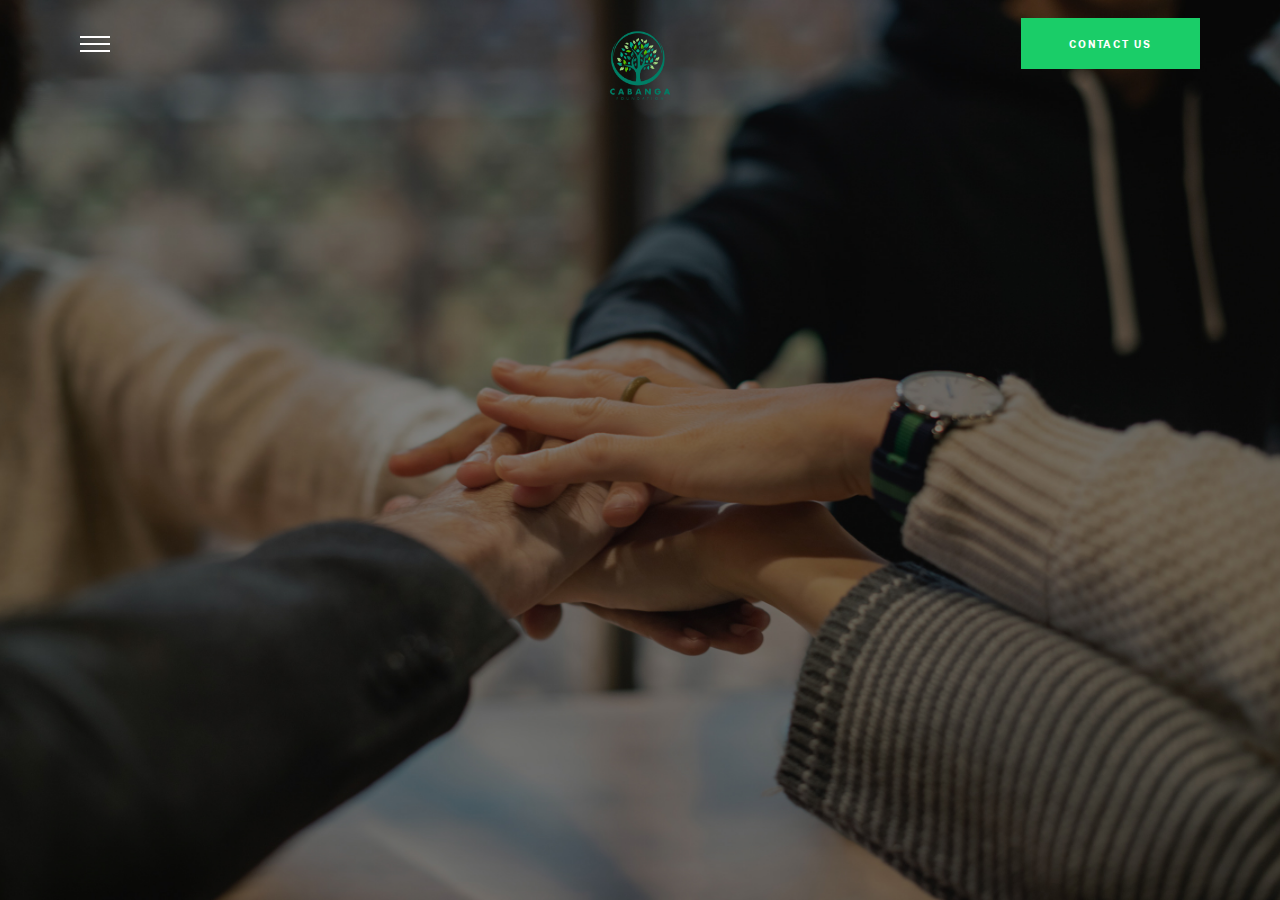
<file: index.html>
<!doctype html>
<html lang="en-US" prefix="og: http://ogp.me/ns#">
<meta http-equiv="content-type" content="text/html;charset=UTF-8" />
<head>
	<meta charset="UTF-8">
	<meta name="viewport" content="width=device-width, initial-scale=1">
	<link rel="profile" href="http://gmpg.org/xfn/11">

	<link rel="apple-touch-icon-precomposed" sizes="57x57" href="app/themes/igotcha/img/favicons/apple-icon-57x57.png" />
	<link rel="apple-touch-icon-precomposed" sizes="114x114" href="app/themes/igotcha/img/favicons/apple-icon-114x114.png" />
	<link rel="apple-touch-icon-precomposed" sizes="72x72" href="app/themes/igotcha/img/favicons/apple-icon-72x72.png" />
	<link rel="apple-touch-icon-precomposed" sizes="144x144" href="app/themes/igotcha/img/favicons/apple-icon-144x144.png" />
	<link rel="apple-touch-icon-precomposed" sizes="60x60" href="app/themes/igotcha/img/favicons/apple-icon-60x60.png" />
	<link rel="apple-touch-icon-precomposed" sizes="120x120" href="app/themes/igotcha/img/favicons/apple-icon-120x120.png" />
	<link rel="apple-touch-icon-precomposed" sizes="76x76" href="app/themes/igotcha/img/favicons/apple-icon-76x76.png" />
	<link rel="apple-touch-icon-precomposed" sizes="152x152" href="app/themes/igotcha/img/favicons/apple-icon-152x152.png" />
	<link rel="apple-touch-icon-precomposed" href="app/themes/igotcha/img/favicons/apple-icon.png" />
	<link rel="icon" type="image/png" href="app/themes/igotcha/img/favicons/favicon-96x96.png" sizes="96x96" />
	<link rel="icon" type="image/png" href="app/themes/igotcha/img/favicons/favicon-32x32.png" sizes="32x32" />
	<link rel="icon" type="image/png" href="app/themes/igotcha/img/favicons/favicon-16x16.png" sizes="16x16" />
	<link rel="icon" type="image/png" href="https://igotchamedia.com/app/themes/igotcha/img/favicons/favicon.ico" />
	<meta name="application-name" content="CABANGA"/>
	<meta name="msapplication-TileImage" content="app/themes/igotcha/img/favicons/ms-icon-144x144.png" />
	<meta name="msapplication-square70x70logo" content="app/themes/igotcha/img/favicons/ms-icon-70x70.png" />
	<meta name="msapplication-square150x150logo" content="app/themes/igotcha/img/favicons/ms-icon-150x150.png" />
	<meta name="msapplication-square310x310logo" content="app/themes/igotcha/img/favicons/ms-icon-310x310.png" />
	<meta name="theme-color" content="#1acd68" />

			<meta property="og:image" content="app/uploads/2017/11/og_igot.png">
		
	<title>CABANGA FOUNDATION</title>

<!-- This site is optimized with the Yoast SEO plugin v5.9.1 - https://yoast.com/wordpress/plugins/seo/ -->
<meta name="description" content="Cabanga foundation is a Non-Profit Company, was established in 2016 by Charne Permall (Registered Industrial Psychologist: PS 0118540) and Laetitia Permall (Registered Educational Psychologist: PS 0102997) as a social change initiative to facilitate youth and women development and empowerment in South Africa."/>
<link rel="canonical" href="index.html" />
<meta property="og:locale" content="en_US" />
<meta property="og:type" content="website" />
<meta property="og:title" content="CABANGA FOUNDATION" />
<meta property="og:description" content="Cabanga foundation is a Non-Profit Company, was established in 2016 by Charne Permall (Registered Industrial Psychologist: PS 0118540) and Laetitia Permall (Registered Educational Psychologist: PS 0102997) as a social change initiative to facilitate youth and women development and empowerment in South Africa." />
<meta property="og:url" content="index.html" />
<meta property="og:site_name" content="Cabanga Foundation" />
<meta name="twitter:card" content="summary" />
<meta name="twitter:description" content="Cabanga foundation is a Non-Profit Company, was established in 2016 by Charne Permall (Registered Industrial Psychologist: PS 0118540) and Laetitia Permall (Registered Educational Psychologist: PS 0102997) as a social change initiative to facilitate youth and women development and empowerment in South Africa." />
<meta name="twitter:title" content="CABANGA FOUNDATION" />
<script type='application/ld+json'>
{"@context":"http:\/\/schema.org",
"@type":"WebSite",
"@id":"#website",
"url":"https:www.cabanga.org",
"name":"Cabanga Foundation",
"contactPoint": 
{
    "@type": "ContactPoint",
    "telephone": "021-948-9989",
    "contactType": "Help desk"
}
}
}</script>
<!-- / Yoast SEO plugin. -->

<link rel='dns-prefetch' href='http://code.jquery.com/' />
<link rel="stylesheet" href="app/themes/igotcha/css/build.min9d52.css?ver=2.7">
<link rel="stylesheet" href="app/themes/igotcha/style5859.css?ver=4.9.1">
<link href="https://fonts.googleapis.com/css?family=Sacramento" rel="stylesheet">
<link rel="stylesheet" href="style.css">
</head>

<body class="home page-template page-template-templates page-template-front-page page-template-templatesfront-page-php page">


<div class="loader">
</div>
<div id="page">

	<header class="header-main">

		<div class="header-main-bg">
		
			<!-- Default bg -->
							<div class="bg top" style="background-image:url(img/nav-default-1800x500.jpg);"></div>	

					</div>

		<div class="container-fluid">

			<div id="nav-icon">
				<span></span>
				<span></span>
				<span></span>
			</div>

			<nav class="nav-main">
				 
								  <ul class="menu">
				  					  		<li>
				  			<a href="index.html"><span>Home</span></a>
				  		</li>
				  					  		<li>
				  			<a href="service.html"><span>What we do</span></a>
				  		</li>
				  					  		<li>
				  			<a href="about.html"><span>About us</span></a>
				  		</li>
				  					  		<li>
				  			<a href="contact.html"><span>Contact</span></a>
				  		</li>
				  		
				  </ul>
							</nav>

			<nav class="nav-second">
				 
			    			<ul class="menu">
													<li class="nav-second-item">
								
								
							</li>
													<li class="nav-second-item">
								<a href="#" >
									<span></span>
								</a>
							</li>
													<li class="nav-second-item">
								<a href="#" >
									<span></span>
								</a>
							</li>
													<li class="nav-second-item">
								<a href="#" >
									<span></span>
								</a>
							</li>
													<li class="nav-second-item">
    <!-- video --> 
								<a href="#"  id="lang-switcher">
									<span></span>
								</a>
							</li>
							
					</ul>
							</nav>
							

			<div class="logo">
				<a href="index.html" class="">
				<img src="img/logo.png" alt="logo"><br>
				</a>
			</div>

							<a href="contact.html" class="button mobile-hide">
					<span class="bg-btn"></span><span>Contact us</span>
				</a>
				<a href="contact.html" class="mobile-show icon-mail"></a>
					</div>

	</header>

	<div class="scroll-wrapper">
		<div id="barba-wrapper" >



<section class="barba-container page-home" data-namespace="home" data-title="CABANGA FOUNDATION" data-permalink="index.html" data-url-en="index.html">

	<!-- start hero -->	
   
    <section class="hero hero-home darker">
		
		<!-- video playing -->
			<video id="video-background" loop muted autoplay playsinline data-length="61">
          <!-- credits to videvo.net for the video -->
			  
			</video>
		<div class="container valign mobile-show">
			<div class="row">
				<div class="col-lg-16 col-lg-offset-4 col-md-16 col-md-offset-4 col-sm-20 col-sm-offset-2 home-tagline">
					<h1 class="title center fade-up del">AT CABANGA<br />
                    WE CHANGE LIVES<br />
                    </h1>
				</div>
			</div>
		</div>

		<div class="line"><span></span></div>
	</section>

    <!-- intro -->
	<section class="hero-home hero-fixed center mobile-hide">
		<div class="container valign">
			<div class="row">
				<div class="col-lg-16 col-lg-offset-4 col-md-16 col-md-offset-4 col-sm-20 col-sm-offset-2 home-tagline">
					<h1 class="title fade-up del">AT CABANGA<br />
                    WE CHANGE LIVES<br />
                    </h1>
					<p class="big home-text">The Cabanga Foundation, a Non-Profit Company, was established in 2016 by Charne Permall (Industrial Psychologist) and Laetitia Permall (Educational Psychologist) as a social change initiative to facilitate youth and women development and empowerment in South Africa.
                    </p>
				</div>
			</div>
		</div>
	</section>
		
	<!-- end hero -->
   
    <!-- intro mobile -->
    <!-- SERVICE -->

    <section id="services" class="block bg-dark center">
			<div class="container">
				<h2 class="title big">What we do</h2>

				<div class="row">
				    <div class="col-md-12">
								<a href="capacity.html" class="center">
									<div>
								        <div style="background-image:url(img/youth.jpg);"></div>	
									</div>
									<h3 class="small-title no-marg valign"><div class="valign">CAPACITY OF YOUTH</div></h3>
									<div>
										<p>Cabanga has a vision to create the possibility and sustainability for change. The youth are our future, let’s grow the youth for the future!</p>
										<div class="button"><span class="bg-btn"></span><span>learn more</span></div>
									</div>
								</a>
						</div>
				       <div class="col-md-12">
								<a href="championing.html" class="center">
									<div>
								        <div style="background-image:url(img/youth.jpg);"></div>	
									</div>
									<h3 class="small-title no-marg valign"><div class="valign">CHAMPIONING THE CAUSE</div></h3>
									<div>
										<p>Programmes specialising in health, education, economic development, political rights, violence against women.</p>
										<div class="button"><span class="bg-btn"></span><span>learn more</span></div>
									</div>
								</a>
						</div>
               
                <!-- To touch -->
				
									</div>

			</div>
		</section>
    
    
    <!-- testimony --> 
    <section id="white-paper" class="block reflection">
		<div class="container">
			<div class="row">
				<div class="centered-block">
					<div>
						<h2 class="title big">Reflections<br>
						<span>Some reflections from people who have participated in this workshop:</span></h2>
							<div class="testimony">
                                <div class="paragraph">
								<p>"I learnt to believe in myself because I had a time to connect with myself, to listen to my inner self. I found that so powerful because to make any change as an individual you first need to know yourself."
								</p>
								    <div class="name">
								        <span>(Sive, 18)</span>
                                    </div>
								</div>
								
								<div class="paragraph">
								<p>"…mere words will not do it justice. I realised that I am not the only one in the world going through this pain."
								</p>
								    <div class="name">
								        <span>(Ken, 24)</span>
                                    </div>
								</div>
								
								<div class="paragraph">
								<p>"The training has brought about self awareness about how we behave in response to our ego self and helped me move to an approach to my Divine (spiritual) self. It provided a safe and supportive space to address and accept painful past experiences in order to move forward in life"
								</p>
								    <div class="name">
								        <span>(Sadeekah, 29)</span>
                                    </div>
								</div>
								
								<div class="paragraph">
								<p>"During the Empowerment workshop, something drastically happened to me. I acquired personal power to break out of limitation. I now believed that there is no limitation in my dream. The shackle of mind limitation was destroyed. I can now see things the way I want it."
								</p>
								    <div class="name">
								        <span>(Siyanda, 18)</span>
                                    </div>
								</div>			
							</div>
						</div>
					</div>
				</div>
			</div>
	</section>

    <!-- About Section -->
	<section id="white-paper" class="block method">
		<div class="container">
			<div class="row row-flex">
				<div class="fx-square out"></div>
				<div class="col-sm-12">
					<div class="wrap-image text-right">
												<div class="wrap-image-inner">
							<img class="parallax" src="img/method.png" alt="cirquesoleil_04">
							<img style="visibility:hidden;" src="img/method.png" alt="cirquesoleil_04">
						</div>
					</div>	
				</div>
				<div class="col-sm-12 pad-left">
					<div class="valign">
						<h2 class="small-subtitle line color-green anim-fill"><span>Methodology</span></h2><br>
						<h3 class="small-title color-black anim-fill"><span class="white-letters">EMPOWERING THROUGH MENTORSHIP</span></h3>

						<div class="row">
							<div class="col-lg-18 col-sm-21 col-sm-offset-2 col-xs-23 col-xs-offset-1">
								<p class="fade-left white-letters">Recently we were afforded the opportunity to collaborate with the Empowerment Institute and Imagine Program in New York, USA where their focus is primarily on empowering disenfranchised communities all over the world.
                                We have used their model as:</p>
                                <p class="white-letters">&#9679; Foundation to our NGO<br/>
                                &#9679; in order to create agency, and<br/>
                                &#9679; change the manner in which we empower individuals.</p>
                                <p class="white-letters">David Gershon and Gail Straub, the founders of the Empowerment Institute and world-renown empowerment leaders, have worked closely with us to ensure we focus our attention of developing youth within our country.</p>
                                
																
							</div>
						</div>
					</div>
				</div>
			</div>
		</div>
	</section>
	
	
	

</section>


</div><!-- #barba-wrapper -->

    <!-- footer -->
	<footer id="contact-info">
		<div class="container">
			<div class="row row-flex">
				<div class="col-sm-14">
					<div class="small-subtitle">OUR VISION</div>
					<div class="small-title"><strong>The vision of Cabanga Foundation</strong> is to help women and youth co-create new possibilities for their lives. It aligns itself with the National Development Plan 2030 which references the need for growth and development by bridging the employability and social entrepreneurship gap. Cabanga strives to create a space for “individuals to live the lives to which they aspire”. It furthermore aligns with the National Youth Policy 2020, which emphasizes the opportunity for South Africa to focus on building “the capacity of young people to enable them to take charge of their own well-being by building their assets and realizing their full potential”.</div>
				</div>
				<div class="col-md-8 col-md-offset-2 col-sm-9 col-sm-offset-1">
											<div class="city">
							<div class="small-subtitle">Cape Town</div>

							
							<p><a href="https://goo.gl/maps/oGo1GL5JdkG2" target="_blank">UNIT 4 VREDE PARK BELLVILLE</a><br>
							<a href="mailto:info@cabanga.world">info@cabanga.world</a><br>
							<a href="tel:082.698.5659">082-698-5659</a></p>
							<a href="donation.html">
				                <div class="button"><span class="bg-btn"></span><span>Donate</span></div>
				            </a>
						</div>
						
						<div class="city">
							<div class="small-subtitle">Apprenticeship:</div>
							<p class="white">For further information on how to become part of our 18 month apprenticeship programme, please email us on:
							<a href="mailto:info@cabanga.world">info@cabanga.world</a><br>
							</p>
						</div>
					<p class="copy">
						Copyright © 2018 
						Cabanga Foundation - All rights reserved.	
					</p>
				</div>
			</div>
		</div>
	</footer>

</div><!-- .scroll-wrapper -->

<script src="https://code.jquery.com/jquery-3.3.1.min.js"></script>
<script type='text/javascript'>
/* <![CDATA[ */
var wpcf7 = {"apiSettings":{"root":"https:\/\/igotchamedia.com\/wp-json\/contact-form-7\/v1","namespace":"contact-form-7\/v1"},"recaptcha":{"messages":{"empty":"Please verify that you are not a robot."}},"cached":"1"};
/* ]]> */
</script>
<script>(window.jQuery && jQuery.noConflict()) || document.write('<script src="../wp/wp-includes/js/jquery/jquery.js"><\/script>')</script>
<script src="app/plugins/contact-form-7/includes/js/scripts33a6.js?ver=4.9"></script>
<script src="app/themes/igotcha/js/vendors.min5859.js?ver=4.9.1" defer="defer" type="text/javascript"></script>
<script src="app/themes/igotcha/js/skip-link-focus-fix4a7d.js?ver=20151215" defer="defer" type="text/javascript"></script>
<script src="app/themes/igotcha/js/build.minfc99.js?ver=2.6" defer="defer" type="text/javascript"></script>

</div><!-- #page -->

</body>
</html>
<!-- Performance optimized by W3 Total Cache. Learn more: https://www.w3-edge.com/products/

Page Caching using disk: enhanced

-->
</file>
<file: app/themes/igotcha/css/build.min9d52.css>
h1,h2,h3,h4,h5,td{font-weight:400}article,aside,figure,footer,header,hgroup,hr,nav,section{display:block}a,button,hr{padding:0}.row.table,body,html{width:100%;height:100%}embed,img,object{max-width:100%}.clearfix:after,.container-fluid:after,.container:after,.row:after{clear:both}abbr,address,article,aside,audio,b,blockquote,body,body div,caption,cite,code,dd,del,dfn,dl,dt,em,fieldset,figure,footer,form,h1,h2,h3,h4,h5,h6,header,hgroup,html,i,iframe,img,ins,kbd,label,legend,li,mark,menu,nav,object,ol,p,pre,q,samp,section,small,span,strong,sub,sup,table,tbody,td,tfoot,th,thead,time,tr,ul,var,video{margin:0;padding:0;border:0;outline:0;font-size:100%;vertical-align:baseline;background:0 0}ul{list-style:none}blockquote,q{quotes:none}blockquote:after,blockquote:before,q:after,q:before{content:'';content:none}a{margin:0;vertical-align:baseline;background:0 0;text-decoration:none}del{text-decoration:line-through}abbr[title],dfn[title]{border-bottom:1px dotted #000;cursor:help}input[type=checkbox],th{vertical-align:bottom}td{vertical-align:top}hr{height:1px;border:0;border-top:1px solid #ccc;margin:1em 0}button,input,select,textarea{margin:0}input,select{vertical-align:middle}pre{white-space:pre;white-space:pre-wrap;white-space:pre-line;word-wrap:break-word}input[type=radio]{vertical-align:text-bottom}.in-block,.row.table>div,td,td img{vertical-align:top}input,select,textarea{font:99% sans-serif}table{border-collapse:collapse;border-spacing:0;font-size:inherit}small{font-size:85%}strong,th{font-weight:700}sub,sup{font-size:75%;line-height:0;position:relative}sup{top:-.5em}sub{bottom:-.25em}code,kbd,pre,samp{font-family:monospace,sans-serif}.clickable,button,input[type=button],input[type=submit]{cursor:pointer}button,input[type=button],input[type=reset],input[type=submit]{-webkit-appearance:button}button::-moz-focus-inner,input::-moz-focus-inner{padding:0;border:0}.clearfix:after,.clearfix:before{height:0;overflow:hidden}.clearfix{zoom:1}body{font:16px Helmet,Freesans,sans-serif}a,button{cursor:pointer;font-size:100%}button{border:0}*{box-sizing:border-box}@font-face{font-family:urbangroteskrebo-bold;src:url(fonts/urban_grotesk_bold-webfont.woff2) format("woff2"),url(fonts/urban_grotesk_bold-webfont.woff) format("woff"),url(fonts/urban_grotesk_bold-webfont.ttf) format("truetype");font-weight:400;font-style:normal}@font-face{font-family:urbangroteskrebo-regular;src:url(fonts/urban_grotesk_regular-webfont.woff2) format("woff2"),url(fonts/urban_grotesk_regular-webfont.woff) format("woff"),url(fonts/urban_grotesk_regular-webfont.ttf) format("truetype");font-weight:400;font-style:normal}@font-face{font-family:icomoon;src:url(fonts/icomoonaf27.eot?pztmgg);src:url(fonts/icomoonaf27.eot?pztmgg#iefix) format("embedded-opentype"),url(fonts/icomoonaf27.ttf?pztmgg) format("truetype"),url(fonts/icomoonaf27.woff?pztmgg) format("woff"),url(fonts/icomoonaf27.svg?pztmgg#icomoon) format("svg");font-weight:400;font-style:normal}[class*=" icon-"],[class^=icon-]{font-family:icomoon!important;speak:none;font-style:normal;font-weight:400;font-variant:normal;text-transform:none;line-height:1;-webkit-font-smoothing:antialiased;-moz-osx-font-smoothing:grayscale}.button,.hero-scroll span,.small-subtitle,.small-text,.upper{text-transform:uppercase}.icon-mail:before{content:"\e90b"}.icon-linkedin:before{content:"\e90a"}.icon-arrow-left:before{content:"\e908"}.icon-arrow-right:before{content:"\e909"}.icon-twitter:before{content:"\e907"}.icon-logo:before{content:"\e903"}.icon-facebook:before{content:"\e900"}.icon-instagram:before{content:"\e901"}.icon-vimeo:before{content:"\e902"}.icon-fleche_slider:before{content:"\e904"}.icon-sound_off:before{content:"\e905"}.icon-sound_on:before{content:"\e906"}.arrow:before,.swiper-lazy-preloader:after,section>section:before{content:""}.row.table{margin:0}.row.table>div{overflow:hidden;height:100%;display:table-cell;float:none;position:relative}.col-xs-1,.col-xs-10,.col-xs-11,.col-xs-12,.col-xs-13,.col-xs-14,.col-xs-15,.col-xs-16,.col-xs-17,.col-xs-18,.col-xs-19,.col-xs-2,.col-xs-20,.col-xs-21,.col-xs-22,.col-xs-23,.col-xs-24,.col-xs-3,.col-xs-4,.col-xs-5,.col-xs-6,.col-xs-7,.col-xs-8,.col-xs-9,.swiper-container-no-flexbox .swiper-slide{float:left}.row-flex{display:-ms-flexbox;display:flex}.row-flex .valign{position:absolute}.row-flex .row{margin-left:0;margin-right:0}img.fill{width:auto!important;bottom:-9999px;left:-9999px;margin:auto;max-width:none;min-height:100%;min-width:100%;position:absolute!important;right:-9999px;top:-9999px}.balign,.valign{position:relative}.bg{background-size:cover;background-position:center;background-repeat:no-repeat}.center{text-align:center}.text-right{text-align:right}.text-left{text-align:left}.no-marg{margin:0!important}.fade-left{opacity:0;transform:translateX(50px)}.fade-up{opacity:0;transform:translateY(50px)}.valign{top:50%;transform:translateY(-50%)}.balign{top:100%;transform:translateY(-100%)}.grayscale{filter:grayscale(100%);filter:gray}.full-width{width:100%}.in-block{display:inline-block}.in-block.middle,.share a,.share span{vertical-align:middle}.bg-dark{color:#fff}.bg-dark .title.big{color:#3a3a3a}.bg-dark p{color:#969696}.bg-light{background:#ebebeb!important}.color-white{color:#fff!important}.color-black{color:#2f2f2f!important;transition:color .65s}.color-green{color:#1acd68!important}.bg-dark .color-black{color:#fff!important}footer .small-subtitle,footer .title.big,footer p,section .small-subtitle,section .title.big,section p{transition:color .9s}.bx-wrapper{margin:0;background:0 0}.bx-wrapper .bx-viewport{border:0;left:0;background:0 0;box-shadow:0 0}.bx-wrapper .bx-pager{bottom:10px}.bx-wrapper .bx-controls-direction a{z-index:99}.hero-scroll{position:absolute;bottom:17px;left:0;right:0;margin:0 auto;z-index:1000;width:140px;text-align:center;text-decoration:none}.hero-scroll>a{display:block}.hero-scroll span{color:#fff;font-size:14px;letter-spacing:.5px;display:block}.hero-scroll span.arrow{font-size:9px;color:#fff;margin-top:14px}.bounce{animation-name:bounce}.animated{-webkit-animation-fill-mode:both;-moz-animation-fill-mode:both;-ms-animation-fill-mode:both;-o-animation-fill-mode:both;animation-iteration-count:infinite;-moz-animation-iteration-count:infinite;-webkit-animation-iteration-count:infinite;animation-fill-mode:both;animation-duration:3s}@keyframes bounce{0%,100%,20%,50%,80%{transform:translateY(0)}40%{transform:translateY(-7px)}60%{transform:translateY(-4px)}}.swiper-container-android .swiper-slide,.swiper-pagination,.swiper-wrapper{transform:translate3d(0,0,0)}input,select,textarea{width:100%;border:1px solid #bbb8ad;border-radius:0!important;background:0 0;padding:16px 20px;font-size:16.5px;letter-spacing:1.5px;color:#6e6c68;resize:none}textarea{height:173px}.styled-select{position:relative}.styled-select select{position:relative;cursor:pointer;z-index:2;-moz-appearance:none;-webkit-appearance:none;text-align:left;background-color:transparent;background-image:url(../img/select-down.html);background-position:right 110px center;background-repeat:no-repeat;border-radius:0;padding-left:35%}::-webkit-input-placeholder{color:#8c8c8c;opacity:1}:-moz-placeholder{color:#8c8c8c;opacity:1}::-moz-placeholder{color:#8c8c8c;opacity:1}:-ms-input-placeholder{color:#8c8c8c;opacity:1}.screen-reader-text{clip:rect(1px,1px,1px,1px);position:absolute!important;height:1px;width:1px;overflow:hidden;word-wrap:normal!important}.screen-reader-text:focus{background-color:#f1f1f1;border-radius:3px;box-shadow:0 0 2px 2px rgba(0,0,0,.6);clip:auto!important;color:#21759b;display:block;font-size:14px;font-size:.875rem;font-weight:700;height:auto;left:5px;line-height:normal;padding:15px 23px 14px;text-decoration:none;top:5px;width:auto;z-index:100000}#content[tabindex="-1"]:focus{outline:0}[data-scrollbar],[scrollbar],scrollbar{display:block;position:relative}#page{overflow:hidden;width:100%;width:100vw;height:100%;height:100vh;top:0;left:0;bottom:0;right:0;position:absolute}.scroll-wrapper{height:100vh;overflow:hidden;width:100vw}.scroll-content{position:relative;z-index:1;min-height:100%}.barba-container+.barba-container{display:none}.swiper-container{margin-left:auto;margin-right:auto;position:relative;overflow:hidden}.swiper-container-vertical>.swiper-wrapper{-ms-flex-direction:column;flex-direction:column}.swiper-wrapper{position:relative;width:100%;height:100%;display:-ms-flexbox;display:flex;transition-property:transform;box-sizing:content-box}.button:after,a:after,a:before{box-sizing:border-box}.swiper-container-multirow>.swiper-wrapper{-webkit-box-lines:multiple;-moz-box-lines:multiple;-ms-flex-wrap:wrap;flex-wrap:wrap}.swiper-container-free-mode>.swiper-wrapper{transition-timing-function:ease-out;margin:0 auto}.swiper-slide{-webkit-flex-shrink:0;-ms-flex:0 0 auto;-ms-flex-negative:0;flex-shrink:0;width:100%;position:relative}.swiper-container-autoheight,.swiper-container-autoheight .swiper-slide{height:auto}.swiper-container-autoheight .swiper-wrapper{-ms-flex-align:start;-ms-grid-row-align:flex-start;align-items:flex-start;transition-property:transform,height}.swiper-container .swiper-notification{position:absolute;left:0;top:0;pointer-events:none;opacity:0;z-index:-1000}.swiper-wp8-horizontal{-ms-touch-action:pan-y;touch-action:pan-y}.swiper-wp8-vertical{-ms-touch-action:pan-x;touch-action:pan-x}.swiper-button-next,.swiper-button-prev{top:50%;margin-top:-22px;cursor:pointer;background-size:27px 44px;background-position:center;background-repeat:no-repeat}.swiper-button-next.swiper-button-disabled,.swiper-button-prev.swiper-button-disabled{opacity:.35;cursor:auto;pointer-events:none}.swiper-button-prev,.swiper-container-rtl .swiper-button-next{background-image:url("data:image/svg+xml;charset=utf-8,%3Csvg%20xmlns%3D'http%3A%2F%2Fwww.w3.org%2F2000%2Fsvg'%20viewBox%3D'0%200%2027%2044'%3E%3Cpath%20d%3D'M0%2C22L22%2C0l2.1%2C2.1L4.2%2C22l19.9%2C19.9L22%2C44L0%2C22L0%2C22L0%2C22z'%20fill%3D'%23007aff'%2F%3E%3C%2Fsvg%3E");left:10px;right:auto}.swiper-button-prev.swiper-button-black,.swiper-container-rtl .swiper-button-next.swiper-button-black{background-image:url("data:image/svg+xml;charset=utf-8,%3Csvg%20xmlns%3D'http%3A%2F%2Fwww.w3.org%2F2000%2Fsvg'%20viewBox%3D'0%200%2027%2044'%3E%3Cpath%20d%3D'M0%2C22L22%2C0l2.1%2C2.1L4.2%2C22l19.9%2C19.9L22%2C44L0%2C22L0%2C22L0%2C22z'%20fill%3D'%23000000'%2F%3E%3C%2Fsvg%3E")}.swiper-button-prev.swiper-button-white,.swiper-container-rtl .swiper-button-next.swiper-button-white{background-image:url("data:image/svg+xml;charset=utf-8,%3Csvg%20xmlns%3D'http%3A%2F%2Fwww.w3.org%2F2000%2Fsvg'%20viewBox%3D'0%200%2027%2044'%3E%3Cpath%20d%3D'M0%2C22L22%2C0l2.1%2C2.1L4.2%2C22l19.9%2C19.9L22%2C44L0%2C22L0%2C22L0%2C22z'%20fill%3D'%23ffffff'%2F%3E%3C%2Fsvg%3E")}.swiper-button-next,.swiper-container-rtl .swiper-button-prev{background-image:url("data:image/svg+xml;charset=utf-8,%3Csvg%20xmlns%3D'http%3A%2F%2Fwww.w3.org%2F2000%2Fsvg'%20viewBox%3D'0%200%2027%2044'%3E%3Cpath%20d%3D'M27%2C22L27%2C22L5%2C44l-2.1-2.1L22.8%2C22L2.9%2C2.1L5%2C0L27%2C22L27%2C22z'%20fill%3D'%23007aff'%2F%3E%3C%2Fsvg%3E");right:10px;left:auto}.swiper-button-next.swiper-button-black,.swiper-container-rtl .swiper-button-prev.swiper-button-black{background-image:url("data:image/svg+xml;charset=utf-8,%3Csvg%20xmlns%3D'http%3A%2F%2Fwww.w3.org%2F2000%2Fsvg'%20viewBox%3D'0%200%2027%2044'%3E%3Cpath%20d%3D'M27%2C22L27%2C22L5%2C44l-2.1-2.1L22.8%2C22L2.9%2C2.1L5%2C0L27%2C22L27%2C22z'%20fill%3D'%23000000'%2F%3E%3C%2Fsvg%3E")}.swiper-button-next.swiper-button-white,.swiper-container-rtl .swiper-button-prev.swiper-button-white{background-image:url("data:image/svg+xml;charset=utf-8,%3Csvg%20xmlns%3D'http%3A%2F%2Fwww.w3.org%2F2000%2Fsvg'%20viewBox%3D'0%200%2027%2044'%3E%3Cpath%20d%3D'M27%2C22L27%2C22L5%2C44l-2.1-2.1L22.8%2C22L2.9%2C2.1L5%2C0L27%2C22L27%2C22z'%20fill%3D'%23ffffff'%2F%3E%3C%2Fsvg%3E")}.swiper-pagination-white .swiper-pagination-bullet,.swiper-pagination-white .swiper-pagination-bullet-active{background:#fff}.swiper-pagination{text-align:center;transition:.3s}.swiper-pagination.swiper-pagination-hidden{opacity:0}.swiper-container-horizontal>.swiper-pagination-bullets,.swiper-pagination-custom,.swiper-pagination-fraction{bottom:10px;left:0;width:100%}.swiper-pagination-bullet{display:inline-block}button.swiper-pagination-bullet{border:none;margin:0;padding:0;box-shadow:none;-moz-appearance:none;-ms-appearance:none;-webkit-appearance:none;appearance:none}.swiper-pagination-clickable .swiper-pagination-bullet{cursor:pointer}.swiper-pagination-bullet-active{opacity:1}.swiper-pagination-black .swiper-pagination-bullet-active{background:#000}.swiper-container-vertical>.swiper-pagination-bullets{right:10px;top:50%;transform:translate3d(0,-50%,0)}.swiper-container-vertical>.swiper-pagination-bullets .swiper-pagination-bullet{margin:5px 0;display:block}.swiper-container-horizontal>.swiper-pagination-bullets .swiper-pagination-bullet{margin:0 5px}.swiper-pagination-progress{background:rgba(0,0,0,.25);position:absolute}.swiper-pagination-progress .swiper-pagination-progressbar{background:#007aff;position:absolute;left:0;top:0;width:100%;height:100%;transform:scale(0);transform-origin:left top}.swiper-container-rtl .swiper-pagination-progress .swiper-pagination-progressbar{transform-origin:right top}.swiper-container-horizontal>.swiper-pagination-progress{width:100%;height:4px;left:0;top:0}.swiper-container-vertical>.swiper-pagination-progress{width:4px;height:100%;left:0;top:0}.swiper-pagination-progress.swiper-pagination-white{background:rgba(255,255,255,.5)}.swiper-pagination-progress.swiper-pagination-white .swiper-pagination-progressbar{background:#fff}.swiper-pagination-progress.swiper-pagination-black .swiper-pagination-progressbar{background:#000}.swiper-container-3d{-o-perspective:1200px;perspective:1200px}.swiper-container-3d .swiper-cube-shadow,.swiper-container-3d .swiper-slide,.swiper-container-3d .swiper-slide-shadow-bottom,.swiper-container-3d .swiper-slide-shadow-left,.swiper-container-3d .swiper-slide-shadow-right,.swiper-container-3d .swiper-slide-shadow-top,.swiper-container-3d .swiper-wrapper{transform-style:preserve-3d}.swiper-container-3d .swiper-slide-shadow-bottom,.swiper-container-3d .swiper-slide-shadow-left,.swiper-container-3d .swiper-slide-shadow-right,.swiper-container-3d .swiper-slide-shadow-top{position:absolute;left:0;top:0;width:100%;height:100%;pointer-events:none;z-index:10}.swiper-container-3d .swiper-slide-shadow-left{background-image:linear-gradient(to left,rgba(0,0,0,.5),transparent)}.swiper-container-3d .swiper-slide-shadow-right{background-image:linear-gradient(to right,rgba(0,0,0,.5),transparent)}.swiper-container-3d .swiper-slide-shadow-top{background-image:linear-gradient(to top,rgba(0,0,0,.5),transparent)}.swiper-container-3d .swiper-slide-shadow-bottom{background-image:linear-gradient(to bottom,rgba(0,0,0,.5),transparent)}.swiper-container-coverflow .swiper-wrapper,.swiper-container-flip .swiper-wrapper{-ms-perspective:1200px}.swiper-container-cube,.swiper-container-flip{overflow:visible}.swiper-container-cube .swiper-slide,.swiper-container-flip .swiper-slide{pointer-events:none;backface-visibility:hidden;z-index:1}.swiper-container-cube .swiper-slide .swiper-slide,.swiper-container-flip .swiper-slide .swiper-slide{pointer-events:none}.swiper-container-cube .swiper-slide-active,.swiper-container-cube .swiper-slide-active .swiper-slide-active,.swiper-container-flip .swiper-slide-active,.swiper-container-flip .swiper-slide-active .swiper-slide-active{pointer-events:auto}.swiper-container-cube .swiper-slide-shadow-bottom,.swiper-container-cube .swiper-slide-shadow-left,.swiper-container-cube .swiper-slide-shadow-right,.swiper-container-cube .swiper-slide-shadow-top,.swiper-container-flip .swiper-slide-shadow-bottom,.swiper-container-flip .swiper-slide-shadow-left,.swiper-container-flip .swiper-slide-shadow-right,.swiper-container-flip .swiper-slide-shadow-top{z-index:0;backface-visibility:hidden}.swiper-container-cube .swiper-slide{visibility:hidden;transform-origin:0 0;width:100%;height:100%}.swiper-container-cube.swiper-container-rtl .swiper-slide{transform-origin:100% 0}.swiper-container-cube .swiper-slide-active,.swiper-container-cube .swiper-slide-next,.swiper-container-cube .swiper-slide-next+.swiper-slide,.swiper-container-cube .swiper-slide-prev{pointer-events:auto;visibility:visible}.invisible,.mobile-show{visibility:hidden}.swiper-container-cube .swiper-cube-shadow{position:absolute;left:0;bottom:0;width:100%;height:100%;background:#000;opacity:.6;filter:blur(50px);z-index:0}.swiper-container-fade.swiper-container-free-mode .swiper-slide{transition-timing-function:ease-out}.swiper-container-fade .swiper-slide{pointer-events:none;transition-property:opacity}.swiper-container-fade .swiper-slide .swiper-slide{pointer-events:none}.swiper-container-fade .swiper-slide-active,.swiper-container-fade .swiper-slide-active .swiper-slide-active{pointer-events:auto}.swiper-zoom-container{width:100%;height:100%;display:-ms-flexbox;display:flex;-ms-flex-pack:center;justify-content:center;-ms-flex-align:center;align-items:center;text-align:center}.swiper-zoom-container>canvas,.swiper-zoom-container>img,.swiper-zoom-container>svg{max-width:100%;max-height:100%;object-fit:contain}.swiper-scrollbar{border-radius:10px;position:relative;-ms-touch-action:none;background:rgba(0,0,0,.1)}.swiper-container-horizontal>.swiper-scrollbar{position:absolute;left:1%;bottom:3px;z-index:50;height:5px;width:98%}.swiper-container-vertical>.swiper-scrollbar{position:absolute;right:3px;top:1%;z-index:50;width:5px;height:98%}.swiper-scrollbar-drag{height:100%;width:100%;position:relative;background:rgba(0,0,0,.5);border-radius:10px;left:0;top:0}.swiper-scrollbar-cursor-drag{cursor:move}.swiper-lazy-preloader{width:42px;height:42px;position:absolute;left:50%;top:50%;margin-left:-21px;margin-top:-21px;z-index:10;transform-origin:50%;animation:swiper-preloader-spin 1s steps(12,end) infinite}.swiper-lazy-preloader:after{display:block;width:100%;height:100%;background-image:url("data:image/svg+xml;charset=utf-8,%3Csvg%20viewBox%3D'0%200%20120%20120'%20xmlns%3D'http%3A%2F%2Fwww.w3.org%2F2000%2Fsvg'%20xmlns%3Axlink%3D'http%3A%2F%2Fwww.w3.org%2F1999%2Fxlink'%3E%3Cdefs%3E%3Cline%20id%3D'l'%20x1%3D'60'%20x2%3D'60'%20y1%3D'7'%20y2%3D'27'%20stroke%3D'%236c6c6c'%20stroke-width%3D'11'%20stroke-linecap%3D'round'%2F%3E%3C%2Fdefs%3E%3Cg%3E%3Cuse%20xlink%3Ahref%3D'%23l'%20opacity%3D'.27'%2F%3E%3Cuse%20xlink%3Ahref%3D'%23l'%20opacity%3D'.27'%20transform%3D'rotate(30%2060%2C60)'%2F%3E%3Cuse%20xlink%3Ahref%3D'%23l'%20opacity%3D'.27'%20transform%3D'rotate(60%2060%2C60)'%2F%3E%3Cuse%20xlink%3Ahref%3D'%23l'%20opacity%3D'.27'%20transform%3D'rotate(90%2060%2C60)'%2F%3E%3Cuse%20xlink%3Ahref%3D'%23l'%20opacity%3D'.27'%20transform%3D'rotate(120%2060%2C60)'%2F%3E%3Cuse%20xlink%3Ahref%3D'%23l'%20opacity%3D'.27'%20transform%3D'rotate(150%2060%2C60)'%2F%3E%3Cuse%20xlink%3Ahref%3D'%23l'%20opacity%3D'.37'%20transform%3D'rotate(180%2060%2C60)'%2F%3E%3Cuse%20xlink%3Ahref%3D'%23l'%20opacity%3D'.46'%20transform%3D'rotate(210%2060%2C60)'%2F%3E%3Cuse%20xlink%3Ahref%3D'%23l'%20opacity%3D'.56'%20transform%3D'rotate(240%2060%2C60)'%2F%3E%3Cuse%20xlink%3Ahref%3D'%23l'%20opacity%3D'.66'%20transform%3D'rotate(270%2060%2C60)'%2F%3E%3Cuse%20xlink%3Ahref%3D'%23l'%20opacity%3D'.75'%20transform%3D'rotate(300%2060%2C60)'%2F%3E%3Cuse%20xlink%3Ahref%3D'%23l'%20opacity%3D'.85'%20transform%3D'rotate(330%2060%2C60)'%2F%3E%3C%2Fg%3E%3C%2Fsvg%3E");background-position:50%;background-size:100%;background-repeat:no-repeat}.swiper-lazy-preloader-white:after{background-image:url("data:image/svg+xml;charset=utf-8,%3Csvg%20viewBox%3D'0%200%20120%20120'%20xmlns%3D'http%3A%2F%2Fwww.w3.org%2F2000%2Fsvg'%20xmlns%3Axlink%3D'http%3A%2F%2Fwww.w3.org%2F1999%2Fxlink'%3E%3Cdefs%3E%3Cline%20id%3D'l'%20x1%3D'60'%20x2%3D'60'%20y1%3D'7'%20y2%3D'27'%20stroke%3D'%23fff'%20stroke-width%3D'11'%20stroke-linecap%3D'round'%2F%3E%3C%2Fdefs%3E%3Cg%3E%3Cuse%20xlink%3Ahref%3D'%23l'%20opacity%3D'.27'%2F%3E%3Cuse%20xlink%3Ahref%3D'%23l'%20opacity%3D'.27'%20transform%3D'rotate(30%2060%2C60)'%2F%3E%3Cuse%20xlink%3Ahref%3D'%23l'%20opacity%3D'.27'%20transform%3D'rotate(60%2060%2C60)'%2F%3E%3Cuse%20xlink%3Ahref%3D'%23l'%20opacity%3D'.27'%20transform%3D'rotate(90%2060%2C60)'%2F%3E%3Cuse%20xlink%3Ahref%3D'%23l'%20opacity%3D'.27'%20transform%3D'rotate(120%2060%2C60)'%2F%3E%3Cuse%20xlink%3Ahref%3D'%23l'%20opacity%3D'.27'%20transform%3D'rotate(150%2060%2C60)'%2F%3E%3Cuse%20xlink%3Ahref%3D'%23l'%20opacity%3D'.37'%20transform%3D'rotate(180%2060%2C60)'%2F%3E%3Cuse%20xlink%3Ahref%3D'%23l'%20opacity%3D'.46'%20transform%3D'rotate(210%2060%2C60)'%2F%3E%3Cuse%20xlink%3Ahref%3D'%23l'%20opacity%3D'.56'%20transform%3D'rotate(240%2060%2C60)'%2F%3E%3Cuse%20xlink%3Ahref%3D'%23l'%20opacity%3D'.66'%20transform%3D'rotate(270%2060%2C60)'%2F%3E%3Cuse%20xlink%3Ahref%3D'%23l'%20opacity%3D'.75'%20transform%3D'rotate(300%2060%2C60)'%2F%3E%3Cuse%20xlink%3Ahref%3D'%23l'%20opacity%3D'.85'%20transform%3D'rotate(330%2060%2C60)'%2F%3E%3C%2Fg%3E%3C%2Fsvg%3E")}@keyframes swiper-preloader-spin{100%{transform:rotate(360deg)}}.swiper-slide{height:auto;overflow:hidden}.swiper-container,.swiper-wrapper{z-index:-1}.swiper-button-next,.swiper-button-prev,.swiper-pagination{position:absolute!important;z-index:999!important;backface-visibility:hidden;transform-style:preserve-3d}.swiper-button-next,.swiper-button-prev{background:0 0;margin:0;width:auto;height:auto;padding:30px;transform:translateY(-50%);z-index:999}.swiper-button-next i,.swiper-button-prev i{position:absolute!important}.arrow,.swiper-wrap{position:relative}.swiper-button-prev{left:10px}.swiper-button-next{right:10px}.swiper-pagination-bullet{width:30px;height:3px;border-radius:0;background:#fff;opacity:1}.swiper-pagination-bullets{bottom:38px;width:100%}.swiper-pagination-bullets .swiper-pagination-bullet{margin:0 10px}.container,.container-fluid{margin-right:auto;margin-left:auto}.swiper-pagination-bullet-active{background:#1acd68!important}.swiper-button-next:hover .arrow:before,.swiper-button-prev:hover .arrow:before{background:#1acd68;transform:scaleX(1.6)}.swiper-button-next:hover .arrow [class^=icon-arrow-]:before,.swiper-button-prev:hover .arrow [class^=icon-arrow-]:before{color:#1acd68}.swiper-button-prev:hover .arrow{transform:translateX(-65px)}.swiper-button-next:hover .arrow{transform:translateX(65px)}.arrow{width:52px;height:14px;z-index:99!important;transition:all .5s}.arrow.left:before{transform-origin:left}.arrow.right:before{transform-origin:right}.arrow:before{width:100%;height:2px;position:absolute;background:#fff;top:6px;transition:all .5s}.clearfix:after,.clearfix:before,.container-fluid:after,.container-fluid:before,.container:after,.container:before,.row:after,.row:before{content:" ";display:table}.arrow [class^=icon-arrow-]:before{color:#fff;position:absolute;top:0;font-size:14px;transition:all .5s}.arrow .icon-arrow-left{left:-2px}.arrow .icon-arrow-right{right:5px;left:auto}.swiper-container{height:697px}.slide-inner{position:absolute!important;width:100%;height:100%;left:0;top:0;background-size:cover;background-position:center}/*!
 * Bootstrap v3.3.7 (http://getbootstrap.com)
 * Copyright 2011-2016 Twitter, Inc.
 * Licensed under MIT (https://github.com/twbs/bootstrap/blob/master/LICENSE)
 */.container{padding-left:10px;padding-right:10px}@media (min-width:768px){.container{width:740px}}@media (min-width:992px){.container{width:960px}}@media (min-width:1200px){.container{width:1160px}}.row{margin-left:-10px;margin-right:-10px}.col-lg-1,.col-lg-10,.col-lg-11,.col-lg-12,.col-lg-13,.col-lg-14,.col-lg-15,.col-lg-16,.col-lg-17,.col-lg-18,.col-lg-19,.col-lg-2,.col-lg-20,.col-lg-21,.col-lg-22,.col-lg-23,.col-lg-24,.col-lg-3,.col-lg-4,.col-lg-5,.col-lg-6,.col-lg-7,.col-lg-8,.col-lg-9,.col-md-1,.col-md-10,.col-md-11,.col-md-12,.col-md-13,.col-md-14,.col-md-15,.col-md-16,.col-md-17,.col-md-18,.col-md-19,.col-md-2,.col-md-20,.col-md-21,.col-md-22,.col-md-23,.col-md-24,.col-md-3,.col-md-4,.col-md-5,.col-md-6,.col-md-7,.col-md-8,.col-md-9,.col-sm-1,.col-sm-10,.col-sm-11,.col-sm-12,.col-sm-13,.col-sm-14,.col-sm-15,.col-sm-16,.col-sm-17,.col-sm-18,.col-sm-19,.col-sm-2,.col-sm-20,.col-sm-21,.col-sm-22,.col-sm-23,.col-sm-24,.col-sm-3,.col-sm-4,.col-sm-5,.col-sm-6,.col-sm-7,.col-sm-8,.col-sm-9,.col-xs-1,.col-xs-10,.col-xs-11,.col-xs-12,.col-xs-13,.col-xs-14,.col-xs-15,.col-xs-16,.col-xs-17,.col-xs-18,.col-xs-19,.col-xs-2,.col-xs-20,.col-xs-21,.col-xs-22,.col-xs-23,.col-xs-24,.col-xs-3,.col-xs-4,.col-xs-5,.col-xs-6,.col-xs-7,.col-xs-8,.col-xs-9{position:relative;min-height:1px;padding-left:10px;padding-right:10px}.col-xs-1{width:4.16667%}.col-xs-2{width:8.33333%}.col-xs-3{width:12.5%}.col-xs-4{width:16.66667%}.col-xs-5{width:20.83333%}.col-xs-6{width:25%}.col-xs-7{width:29.16667%}.col-xs-8{width:33.33333%}.col-xs-9{width:37.5%}.col-xs-10{width:41.66667%}.col-xs-11{width:45.83333%}.col-xs-12{width:50%}.col-xs-13{width:54.16667%}.col-xs-14{width:58.33333%}.col-xs-15{width:62.5%}.col-xs-16{width:66.66667%}.col-xs-17{width:70.83333%}.col-xs-18{width:75%}.col-xs-19{width:79.16667%}.col-xs-20{width:83.33333%}.col-xs-21{width:87.5%}.col-xs-22{width:91.66667%}.col-xs-23{width:95.83333%}.col-xs-24{width:100%}.col-xs-pull-0{right:auto}.col-xs-pull-1{right:4.16667%}.col-xs-pull-2{right:8.33333%}.col-xs-pull-3{right:12.5%}.col-xs-pull-4{right:16.66667%}.col-xs-pull-5{right:20.83333%}.col-xs-pull-6{right:25%}.col-xs-pull-7{right:29.16667%}.col-xs-pull-8{right:33.33333%}.col-xs-pull-9{right:37.5%}.col-xs-pull-10{right:41.66667%}.col-xs-pull-11{right:45.83333%}.col-xs-pull-12{right:50%}.col-xs-pull-13{right:54.16667%}.col-xs-pull-14{right:58.33333%}.col-xs-pull-15{right:62.5%}.col-xs-pull-16{right:66.66667%}.col-xs-pull-17{right:70.83333%}.col-xs-pull-18{right:75%}.col-xs-pull-19{right:79.16667%}.col-xs-pull-20{right:83.33333%}.col-xs-pull-21{right:87.5%}.col-xs-pull-22{right:91.66667%}.col-xs-pull-23{right:95.83333%}.col-xs-pull-24{right:100%}.col-xs-push-0{left:auto}.col-xs-push-1{left:4.16667%}.col-xs-push-2{left:8.33333%}.col-xs-push-3{left:12.5%}.col-xs-push-4{left:16.66667%}.col-xs-push-5{left:20.83333%}.col-xs-push-6{left:25%}.col-xs-push-7{left:29.16667%}.col-xs-push-8{left:33.33333%}.col-xs-push-9{left:37.5%}.col-xs-push-10{left:41.66667%}.col-xs-push-11{left:45.83333%}.col-xs-push-12{left:50%}.col-xs-push-13{left:54.16667%}.col-xs-push-14{left:58.33333%}.col-xs-push-15{left:62.5%}.col-xs-push-16{left:66.66667%}.col-xs-push-17{left:70.83333%}.col-xs-push-18{left:75%}.col-xs-push-19{left:79.16667%}.col-xs-push-20{left:83.33333%}.col-xs-push-21{left:87.5%}.col-xs-push-22{left:91.66667%}.col-xs-push-23{left:95.83333%}.col-xs-push-24{left:100%}.col-xs-offset-0{margin-left:0}.col-xs-offset-1{margin-left:4.16667%}.col-xs-offset-2{margin-left:8.33333%}.col-xs-offset-3{margin-left:12.5%}.col-xs-offset-4{margin-left:16.66667%}.col-xs-offset-5{margin-left:20.83333%}.col-xs-offset-6{margin-left:25%}.col-xs-offset-7{margin-left:29.16667%}.col-xs-offset-8{margin-left:33.33333%}.col-xs-offset-9{margin-left:37.5%}.col-xs-offset-10{margin-left:41.66667%}.col-xs-offset-11{margin-left:45.83333%}.col-xs-offset-12{margin-left:50%}.col-xs-offset-13{margin-left:54.16667%}.col-xs-offset-14{margin-left:58.33333%}.col-xs-offset-15{margin-left:62.5%}.col-xs-offset-16{margin-left:66.66667%}.col-xs-offset-17{margin-left:70.83333%}.col-xs-offset-18{margin-left:75%}.col-xs-offset-19{margin-left:79.16667%}.col-xs-offset-20{margin-left:83.33333%}.col-xs-offset-21{margin-left:87.5%}.col-xs-offset-22{margin-left:91.66667%}.col-xs-offset-23{margin-left:95.83333%}.col-xs-offset-24{margin-left:100%}@media (min-width:768px){.col-sm-1,.col-sm-10,.col-sm-11,.col-sm-12,.col-sm-13,.col-sm-14,.col-sm-15,.col-sm-16,.col-sm-17,.col-sm-18,.col-sm-19,.col-sm-2,.col-sm-20,.col-sm-21,.col-sm-22,.col-sm-23,.col-sm-24,.col-sm-3,.col-sm-4,.col-sm-5,.col-sm-6,.col-sm-7,.col-sm-8,.col-sm-9{float:left}.col-sm-1{width:4.16667%}.col-sm-2{width:8.33333%}.col-sm-3{width:12.5%}.col-sm-4{width:16.66667%}.col-sm-5{width:20.83333%}.col-sm-6{width:25%}.col-sm-7{width:29.16667%}.col-sm-8{width:33.33333%}.col-sm-9{width:37.5%}.col-sm-10{width:41.66667%}.col-sm-11{width:45.83333%}.col-sm-12{width:50%}.col-sm-13{width:54.16667%}.col-sm-14{width:58.33333%}.col-sm-15{width:62.5%}.col-sm-16{width:66.66667%}.col-sm-17{width:70.83333%}.col-sm-18{width:75%}.col-sm-19{width:79.16667%}.col-sm-20{width:83.33333%}.col-sm-21{width:87.5%}.col-sm-22{width:91.66667%}.col-sm-23{width:95.83333%}.col-sm-24{width:100%}.col-sm-pull-0{right:auto}.col-sm-pull-1{right:4.16667%}.col-sm-pull-2{right:8.33333%}.col-sm-pull-3{right:12.5%}.col-sm-pull-4{right:16.66667%}.col-sm-pull-5{right:20.83333%}.col-sm-pull-6{right:25%}.col-sm-pull-7{right:29.16667%}.col-sm-pull-8{right:33.33333%}.col-sm-pull-9{right:37.5%}.col-sm-pull-10{right:41.66667%}.col-sm-pull-11{right:45.83333%}.col-sm-pull-12{right:50%}.col-sm-pull-13{right:54.16667%}.col-sm-pull-14{right:58.33333%}.col-sm-pull-15{right:62.5%}.col-sm-pull-16{right:66.66667%}.col-sm-pull-17{right:70.83333%}.col-sm-pull-18{right:75%}.col-sm-pull-19{right:79.16667%}.col-sm-pull-20{right:83.33333%}.col-sm-pull-21{right:87.5%}.col-sm-pull-22{right:91.66667%}.col-sm-pull-23{right:95.83333%}.col-sm-pull-24{right:100%}.col-sm-push-0{left:auto}.col-sm-push-1{left:4.16667%}.col-sm-push-2{left:8.33333%}.col-sm-push-3{left:12.5%}.col-sm-push-4{left:16.66667%}.col-sm-push-5{left:20.83333%}.col-sm-push-6{left:25%}.col-sm-push-7{left:29.16667%}.col-sm-push-8{left:33.33333%}.col-sm-push-9{left:37.5%}.col-sm-push-10{left:41.66667%}.col-sm-push-11{left:45.83333%}.col-sm-push-12{left:50%}.col-sm-push-13{left:54.16667%}.col-sm-push-14{left:58.33333%}.col-sm-push-15{left:62.5%}.col-sm-push-16{left:66.66667%}.col-sm-push-17{left:70.83333%}.col-sm-push-18{left:75%}.col-sm-push-19{left:79.16667%}.col-sm-push-20{left:83.33333%}.col-sm-push-21{left:87.5%}.col-sm-push-22{left:91.66667%}.col-sm-push-23{left:95.83333%}.col-sm-push-24{left:100%}.col-sm-offset-0{margin-left:0}.col-sm-offset-1{margin-left:4.16667%}.col-sm-offset-2{margin-left:8.33333%}.col-sm-offset-3{margin-left:12.5%}.col-sm-offset-4{margin-left:16.66667%}.col-sm-offset-5{margin-left:20.83333%}.col-sm-offset-6{margin-left:25%}.col-sm-offset-7{margin-left:29.16667%}.col-sm-offset-8{margin-left:33.33333%}.col-sm-offset-9{margin-left:37.5%}.col-sm-offset-10{margin-left:41.66667%}.col-sm-offset-11{margin-left:45.83333%}.col-sm-offset-12{margin-left:50%}.col-sm-offset-13{margin-left:54.16667%}.col-sm-offset-14{margin-left:58.33333%}.col-sm-offset-15{margin-left:62.5%}.col-sm-offset-16{margin-left:66.66667%}.col-sm-offset-17{margin-left:70.83333%}.col-sm-offset-18{margin-left:75%}.col-sm-offset-19{margin-left:79.16667%}.col-sm-offset-20{margin-left:83.33333%}.col-sm-offset-21{margin-left:87.5%}.col-sm-offset-22{margin-left:91.66667%}.col-sm-offset-23{margin-left:95.83333%}.col-sm-offset-24{margin-left:100%}}@media (min-width:992px){.col-md-1,.col-md-10,.col-md-11,.col-md-12,.col-md-13,.col-md-14,.col-md-15,.col-md-16,.col-md-17,.col-md-18,.col-md-19,.col-md-2,.col-md-20,.col-md-21,.col-md-22,.col-md-23,.col-md-24,.col-md-3,.col-md-4,.col-md-5,.col-md-6,.col-md-7,.col-md-8,.col-md-9{float:left}.col-md-1{width:4.16667%}.col-md-2{width:8.33333%}.col-md-3{width:12.5%}.col-md-4{width:16.66667%}.col-md-5{width:20.83333%}.col-md-6{width:25%}.col-md-7{width:29.16667%}.col-md-8{width:33.33333%}.col-md-9{width:37.5%}.col-md-10{width:41.66667%}.col-md-11{width:45.83333%}.col-md-12{width:50%}.col-md-13{width:54.16667%}.col-md-14{width:58.33333%}.col-md-15{width:62.5%}.col-md-16{width:66.66667%}.col-md-17{width:70.83333%}.col-md-18{width:75%}.col-md-19{width:79.16667%}.col-md-20{width:83.33333%}.col-md-21{width:87.5%}.col-md-22{width:91.66667%}.col-md-23{width:95.83333%}.col-md-24{width:100%}.col-md-pull-0{right:auto}.col-md-pull-1{right:4.16667%}.col-md-pull-2{right:8.33333%}.col-md-pull-3{right:12.5%}.col-md-pull-4{right:16.66667%}.col-md-pull-5{right:20.83333%}.col-md-pull-6{right:25%}.col-md-pull-7{right:29.16667%}.col-md-pull-8{right:33.33333%}.col-md-pull-9{right:37.5%}.col-md-pull-10{right:41.66667%}.col-md-pull-11{right:45.83333%}.col-md-pull-12{right:50%}.col-md-pull-13{right:54.16667%}.col-md-pull-14{right:58.33333%}.col-md-pull-15{right:62.5%}.col-md-pull-16{right:66.66667%}.col-md-pull-17{right:70.83333%}.col-md-pull-18{right:75%}.col-md-pull-19{right:79.16667%}.col-md-pull-20{right:83.33333%}.col-md-pull-21{right:87.5%}.col-md-pull-22{right:91.66667%}.col-md-pull-23{right:95.83333%}.col-md-pull-24{right:100%}.col-md-push-0{left:auto}.col-md-push-1{left:4.16667%}.col-md-push-2{left:8.33333%}.col-md-push-3{left:12.5%}.col-md-push-4{left:16.66667%}.col-md-push-5{left:20.83333%}.col-md-push-6{left:25%}.col-md-push-7{left:29.16667%}.col-md-push-8{left:33.33333%}.col-md-push-9{left:37.5%}.col-md-push-10{left:41.66667%}.col-md-push-11{left:45.83333%}.col-md-push-12{left:50%}.col-md-push-13{left:54.16667%}.col-md-push-14{left:58.33333%}.col-md-push-15{left:62.5%}.col-md-push-16{left:66.66667%}.col-md-push-17{left:70.83333%}.col-md-push-18{left:75%}.col-md-push-19{left:79.16667%}.col-md-push-20{left:83.33333%}.col-md-push-21{left:87.5%}.col-md-push-22{left:91.66667%}.col-md-push-23{left:95.83333%}.col-md-push-24{left:100%}.col-md-offset-0{margin-left:0}.col-md-offset-1{margin-left:4.16667%}.col-md-offset-2{margin-left:8.33333%}.col-md-offset-3{margin-left:12.5%}.col-md-offset-4{margin-left:16.66667%}.col-md-offset-5{margin-left:20.83333%}.col-md-offset-6{margin-left:25%}.col-md-offset-7{margin-left:29.16667%}.col-md-offset-8{margin-left:33.33333%}.col-md-offset-9{margin-left:37.5%}.col-md-offset-10{margin-left:41.66667%}.col-md-offset-11{margin-left:45.83333%}.col-md-offset-12{margin-left:50%}.col-md-offset-13{margin-left:54.16667%}.col-md-offset-14{margin-left:58.33333%}.col-md-offset-15{margin-left:62.5%}.col-md-offset-16{margin-left:66.66667%}.col-md-offset-17{margin-left:70.83333%}.col-md-offset-18{margin-left:75%}.col-md-offset-19{margin-left:79.16667%}.col-md-offset-20{margin-left:83.33333%}.col-md-offset-21{margin-left:87.5%}.col-md-offset-22{margin-left:91.66667%}.col-md-offset-23{margin-left:95.83333%}.col-md-offset-24{margin-left:100%}}@media (min-width:1200px){.col-lg-1,.col-lg-10,.col-lg-11,.col-lg-12,.col-lg-13,.col-lg-14,.col-lg-15,.col-lg-16,.col-lg-17,.col-lg-18,.col-lg-19,.col-lg-2,.col-lg-20,.col-lg-21,.col-lg-22,.col-lg-23,.col-lg-24,.col-lg-3,.col-lg-4,.col-lg-5,.col-lg-6,.col-lg-7,.col-lg-8,.col-lg-9{float:left}.col-lg-1{width:4.16667%}.col-lg-2{width:8.33333%}.col-lg-3{width:12.5%}.col-lg-4{width:16.66667%}.col-lg-5{width:20.83333%}.col-lg-6{width:25%}.col-lg-7{width:29.16667%}.col-lg-8{width:33.33333%}.col-lg-9{width:37.5%}.col-lg-10{width:41.66667%}.col-lg-11{width:45.83333%}.col-lg-12{width:50%}.col-lg-13{width:54.16667%}.col-lg-14{width:58.33333%}.col-lg-15{width:62.5%}.col-lg-16{width:66.66667%}.col-lg-17{width:70.83333%}.col-lg-18{width:75%}.col-lg-19{width:79.16667%}.col-lg-20{width:83.33333%}.col-lg-21{width:87.5%}.col-lg-22{width:91.66667%}.col-lg-23{width:95.83333%}.col-lg-24{width:100%}.col-lg-pull-0{right:auto}.col-lg-pull-1{right:4.16667%}.col-lg-pull-2{right:8.33333%}.col-lg-pull-3{right:12.5%}.col-lg-pull-4{right:16.66667%}.col-lg-pull-5{right:20.83333%}.col-lg-pull-6{right:25%}.col-lg-pull-7{right:29.16667%}.col-lg-pull-8{right:33.33333%}.col-lg-pull-9{right:37.5%}.col-lg-pull-10{right:41.66667%}.col-lg-pull-11{right:45.83333%}.col-lg-pull-12{right:50%}.col-lg-pull-13{right:54.16667%}.col-lg-pull-14{right:58.33333%}.col-lg-pull-15{right:62.5%}.col-lg-pull-16{right:66.66667%}.col-lg-pull-17{right:70.83333%}.col-lg-pull-18{right:75%}.col-lg-pull-19{right:79.16667%}.col-lg-pull-20{right:83.33333%}.col-lg-pull-21{right:87.5%}.col-lg-pull-22{right:91.66667%}.col-lg-pull-23{right:95.83333%}.col-lg-pull-24{right:100%}.col-lg-push-0{left:auto}.col-lg-push-1{left:4.16667%}.col-lg-push-2{left:8.33333%}.col-lg-push-3{left:12.5%}.col-lg-push-4{left:16.66667%}.col-lg-push-5{left:20.83333%}.col-lg-push-6{left:25%}.col-lg-push-7{left:29.16667%}.col-lg-push-8{left:33.33333%}.col-lg-push-9{left:37.5%}.col-lg-push-10{left:41.66667%}.col-lg-push-11{left:45.83333%}.col-lg-push-12{left:50%}.col-lg-push-13{left:54.16667%}.col-lg-push-14{left:58.33333%}.col-lg-push-15{left:62.5%}.col-lg-push-16{left:66.66667%}.col-lg-push-17{left:70.83333%}.col-lg-push-18{left:75%}.col-lg-push-19{left:79.16667%}.col-lg-push-20{left:83.33333%}.col-lg-push-21{left:87.5%}.col-lg-push-22{left:91.66667%}.col-lg-push-23{left:95.83333%}.col-lg-push-24{left:100%}.col-lg-offset-0{margin-left:0}.col-lg-offset-1{margin-left:4.16667%}.col-lg-offset-2{margin-left:8.33333%}.col-lg-offset-3{margin-left:12.5%}.col-lg-offset-4{margin-left:16.66667%}.col-lg-offset-5{margin-left:20.83333%}.col-lg-offset-6{margin-left:25%}.col-lg-offset-7{margin-left:29.16667%}.col-lg-offset-8{margin-left:33.33333%}.col-lg-offset-9{margin-left:37.5%}.col-lg-offset-10{margin-left:41.66667%}.col-lg-offset-11{margin-left:45.83333%}.col-lg-offset-12{margin-left:50%}.col-lg-offset-13{margin-left:54.16667%}.col-lg-offset-14{margin-left:58.33333%}.col-lg-offset-15{margin-left:62.5%}.col-lg-offset-16{margin-left:66.66667%}.col-lg-offset-17{margin-left:70.83333%}.col-lg-offset-18{margin-left:75%}.col-lg-offset-19{margin-left:79.16667%}.col-lg-offset-20{margin-left:83.33333%}.col-lg-offset-21{margin-left:87.5%}.col-lg-offset-22{margin-left:91.66667%}.col-lg-offset-23{margin-left:95.83333%}.col-lg-offset-24{margin-left:100%}}.loader,.loader .bg-gray,.loader .bg-green{width:100vw;height:100vh;position:fixed;top:0}.center-block{display:block;margin-left:auto;margin-right:auto}.pull-right{float:right!important}.pull-left{float:left!important}.hide{display:none!important}.show{display:block!important}.text-hide{font:0/0 a;color:transparent;text-shadow:none;background-color:transparent;border:0}.hidden{display:none!important}.affix{position:fixed}.loader{left:0;z-index:9990;pointer-events:none;text-align:center}.loader.loading .bg-gray,.loader.loading .bg-green{transform:scaleX(1)}.loader.loading .icon-logo{opacity:1;transition:opacity .2s linear .45s}.loader .bg-gray,.loader .bg-green{left:0;transform-origin:right center;transform:scaleX(0);transition:transform .6s}.loader .bg-green{background:#1acd68;z-index:9992;transition-delay:.23s}.loader .bg-gray{background:#969696;z-index:9991}.loader .valign{z-index:9993}.loader .icon-logo{color:#fff;font-size:55px;opacity:0;transition:opacity .2s linear .2s}@media (max-width:767px){.loader .icon-logo{font-size:40px}}body{overflow:hidden;font-family:urbangroteskrebo-bold,Arial,sans-serif;-webkit-font-smoothing:antialiased;-moz-osx-font-smoothing:grayscale}.block{background-color:#fff}section>section{position:relative;overflow:hidden}section>section :not(.fx-square){position:relative;z-index:10}section>section.bg-dark:before{opacity:1;transition:opacity .9s}section>section:before{position:absolute;top:0;left:0;width:100%;height:100%;background-color:#2f2f2f;opacity:0;z-index:9;transition:opacity 1.35s}.back a:before,.page-article .content a:after,p a:after{transition:all .3s;height:2px;left:0;content:""}.container:not(.valign),.container>.row:not(.services-featured):not(.row-services){position:static}.container-fluid{padding-left:80px;padding-right:80px}.big p{font-size:20px}.small p{font-size:16px}.no-marg p{margin:0}.page-article .content,p{font-size:18px;line-height:1.7em;color:#a9a9a9;font-family:urbangroteskrebo-regular;margin-bottom:12px}.page-article .content+.anim-fill.color-green,.page-article .content+.button,p+.anim-fill.color-green,p+.button{margin-top:48px}.page-article .content.small,p.small{font-size:16px}.page-article .content.big,p.big{font-size:20px}.page-article .content strong,p strong{font-weight:400;font-family:urbangroteskrebo-bold}.page-article .content:last-child,p:last-child{margin:0}.page-article .content a,p a{display:inline-block;position:relative}.page-article .content a:after,p a:after{position:absolute;bottom:2px;width:100%;background:#1acd68;transform:scaleX(0)}.page-article .content a:hover:after,p a:hover:after{transform:scaleX(1)}ol,ul{font-family:urbangroteskrebo-regular;color:#a9a9a9}.block-case-study p span,.content a:not(.button),.content blockquote,.content blockquote p,.content h1,.content h2,.content h3,.content h4,.content h5,.content ol li:before,.nav-second ul li a,header .nav-main ul li a{font-family:urbangroteskrebo-bold}.button,.hero,.hero p,.hero.center .back .small-text,.hero.center .back a{color:#fff}a:focus{outline:0!important;border:0}.back{position:relative}.back a{display:inline-block;padding-left:34px;line-height:1em}.back a:before{position:absolute;width:20px;top:49%;background:#2f2f2f}.back a:hover:before{transform:translateX(-5px)}.back a.color-green:before{background:#1acd68}#services ul,ul.items{margin:38px 0 0 30px;list-style:none}#services ul li,ul.items li{display:block;font-size:16px;padding:8px 0 8px 60px;position:relative}#services ul li:before,ul.items li:before{content:"";width:30px;height:2px;background:#1acd68;position:absolute;left:0;top:18px}.block{padding:138px 0}.block.pad-less{padding:95px 0}.no-pad-top{padding-top:0!important}.no-pad-bottom{padding-bottom:0!important}.no-pad{padding-top:0;padding-bottom:0}#projets{padding-bottom:70px}.inner{max-width:700px;margin:0 auto}.anim-fill{display:inline-block;position:relative;transform:translateX(-40px);transition:all .7s cubic-bezier(.645,.045,.355,1)}.anim-fill a,.anim-fill img,.anim-fill span{opacity:0;transition:opacity .1s .4s}.anim-fill .button{display:block}.button,.share a,.share span{display:inline-block}.anim-fill:after{content:"";width:100%;height:100%;position:absolute;top:0;left:0;z-index:15;transform:scaleX(0);transform-origin:left center;transition:transform .33s cubic-bezier(.77,0,.175,1),transform-origin 0s linear .31s}.anim-fill.color-white:after{background:#fff}.anim-fill.color-light:after{background:#ebebeb}.anim-fill.color-graylight:after{background:#969696}.anim-fill.color-green:after{background:#1acd68}.anim-fill.color-black:after{background:#2f2f2f}.anim-fill.fill{transform:translateX(0)}.anim-fill.fill:after{transform:scaleX(1);transform-origin:right center}.anim-fill.fill a,.anim-fill.fill img,.anim-fill.fill span{opacity:1}.anim-fill.out:after{transform:scaleX(0)}.hero{width:100%;height:500px;position:relative}.hero.darker:before{content:"";position:absolute;top:0;left:0;width:100%;height:100%;background:#2f2f2f;opacity:.48;transition:opacity .4s;z-index:1}.hero.light:before{opacity:0!important}.hero.bg-green{background:#1acd68}.hero.bg-green .bg{position:absolute;top:0;left:0;width:100%;height:100%;opacity:.1}.hero.bg-green .valign{top:60%}.hero.bg-vid{overflow:hidden;background:rgba(26,205,104,.92)}.hero .title{font-size:60px;margin:0}.hero p{margin-top:20px;position:relative}.hero p:before{content:"";width:40px;height:2px;background:#fff;position:absolute;top:15px;left:-62px}.hero .line,.hero .line span{width:2px;left:0;margin:0 auto;position:absolute;bottom:0;right:0}.hero .line{height:200px;background:#1acd68;z-index:1}.hero .line span{content:"";height:150px;background:#fff;z-index:10}.hero.center .valign{top:53%}.hero.center .small-subtitle{margin-bottom:10px}.hero.center .title{font-size:85px;line-height:1em}.hero.center .title.small{font-size:60px}.hero.center .line{background:0 0}.hero.center .line span{height:100px}.hero.center .back{color:#fff;position:absolute;left:80px;top:142px;z-index:20}.hero.center .back a:before{background:#fff}#video-background,.bg.vid{position:absolute;right:0;bottom:0;min-width:100%;min-height:100%;width:auto;height:auto;z-index:0}.button{background:0 0;font-size:11px;padding:18.5px 48px;letter-spacing:.16em;position:relative;overflow:hidden;backface-visibility:hidden;transform-style:preserve-3d}.button.light,body.scrolled header .icon-mail,body.scrolled header .logo a{color:#1acd68}.button span{position:relative;z-index:9}.button .bg-btn,.button .bg-btn:before,.button:after{content:"";position:absolute;width:100%;height:100%;top:0;left:0}.button .bg-btn{z-index:0;background:#1acd68;transform-origin:left center}.button .bg-btn:before{background:#1acd68;transform:translateX(-200%);box-sizing:border-box}.button:after{z-index:9;background:0 0;border:2px solid #1acd68}.button.light .bg-btn,.button.light .bg-btn:before{background:#fff}.fx-square,.small-subtitle.line:before{background:#1acd68;content:""}.button.light:after{border-color:#fff}.button.light:hover{color:#fff}.title{font-size:50px;line-height:1.25em;margin-bottom:25px}.title.big{font-size:200px;line-height:.85em;margin:-5px 0 67px;color:#ebebeb}.small-title{font-size:36px;line-height:1.35em;color:#fff;margin-bottom:38px}.small-title.smaller{font-size:30px;margin-bottom:25px}.small-title.smallest{font-size:24px;margin-bottom:16px}.small-subtitle{font-size:14px;letter-spacing:.3em;margin-bottom:27px}.small-subtitle.line:before{display:inline-block;vertical-align:middle;width:45px;height:2px;margin-right:18px;position:relative;top:-2px;opacity:0}.small-subtitle.line.out:before{opacity:1}.small-text{font-size:11px;letter-spacing:.2em;color:#2f2f2f}.share{margin-right:-8px}.share span{margin-right:12px}.share a{color:#2f2f2f;font-size:17px;padding:0 8px;transition:opacity .3s}.share a.icon-twitter{font-size:16px}.share a:hover{opacity:.65}.row-clients{margin-top:137px;display:-ms-flexbox;display:flex;-ms-flex-wrap:wrap;flex-wrap:wrap;-ms-flex-pack:center;justify-content:center}.row-clients .single-client{width:25%;margin-bottom:145px;padding:0 25px}.block-gallery .fx-square{height:278px;top:240px}.block-gallery.no-pad-bottom .fx-square{top:378px}.fx-square{width:52%;height:465px;position:absolute;top:47%;left:0;transform:translateY(-50%) scaleX(0);transform-origin:left center;transition:all 0s linear;z-index:0}.fx-square.animate{transform:translateY(-50%) scaleX(1)}#nav-icon{width:30px;height:27px;position:relative;margin:36px 0 0;transform:rotate(0);transition:.3s ease-out;cursor:pointer}#nav-icon:hover span:nth-child(1){transform:translateY(-6px)}#nav-icon:hover span:nth-child(2){transform:rotate(180deg)}#nav-icon:hover span:nth-child(3){transform:translateY(6px)}#nav-icon span{display:block;position:absolute;height:2px;width:100%;background:#fff;opacity:1;left:0;transform:rotate(0);transition:.15s ease-out}#nav-icon span:nth-child(1){top:0;transform-origin:left center}#nav-icon span:nth-child(2){top:7px;transform-origin:center;transition-duration:.18s;transition-delay:.1s}#nav-icon span:nth-child(3){top:14px;transform-origin:center}#nav-icon.open span:nth-child(1){transform:rotate(45deg);top:-4px;left:0}#nav-icon.open span:nth-child(2){transform:translateX(25px) rotate(180deg);opacity:0}#nav-icon.open span:nth-child(3){transform:rotate(-225deg);top:6px;left:-4px}body.scrolled header{background:#fff!important}body.scrolled #nav-icon span{background:#1acd68}body.dark header{background:0 0!important}body.nav-opened #nav-icon span{background:#fff!important;transition:transform .3s ease-out,color .3s .5s}body.nav-opened header .icon-mail,body.nav-opened header .logo a{color:#fff!important}header{width:100%;height:90px;position:fixed;top:0;left:0;z-index:999;transition:background .75s}header .container,header .container-fluid{position:relative!important}header .header-main-bg{position:absolute;top:0;left:0;width:0;height:100vh;background-color:#1acd68;transform-origin:top left;overflow:hidden}header .header-main-bg .bg{position:absolute;top:0;left:0;min-width:100vw;min-height:100vh;opacity:0;transition:opacity .25s}header .header-main-bg .bg.vid{width:auto;height:auto;z-index:0}header .header-main-bg .bg.top{opacity:.1}header .nav-main{position:absolute;top:48.5vh;transform:translateY(-50%);display:none}header .nav-main ul{width:calc(100% + 90px);margin:0;list-style:none}header .nav-main ul.has-active li a,header .nav-main ul:hover li a{opacity:.5!important}header .nav-main ul.has-active li a:before,header .nav-main ul:hover li a:before{opacity:0;transform:translateX(20px)}header .nav-main ul.has-active li a span,header .nav-main ul:hover li a span{transform:translateX(0)}header .nav-main ul li{display:block;opacity:0;transform:translateX(-80px)}header .nav-main ul li a{color:#fff;font-size:50px;line-height:1em;padding:22px 0;display:inline-block;position:relative;width:100%;transition:all .4s}header .nav-main ul li a:before{content:"";width:50px;height:2px;background:#fff;position:absolute;left:0;top:50%;transition:all .6s cubic-bezier(.165,.84,.44,1)}body.home,footer{background-color:#2f2f2f}header .nav-main ul li a span{display:inline-block;pointer-events:none;transform:translateX(90px);transition:all .8s cubic-bezier(.165,.84,.44,1)}header .nav-main ul li a:hover{opacity:1!important}header .nav-main ul li a:hover:before{opacity:1;transform:translateX(0)}header .nav-main ul li a:hover span{transform:translateX(90px)}header .nav-main ul li.active a{opacity:1!important}header .nav-second{position:absolute;top:calc(100vh - 80px);display:none}header .nav-second ul.has-active li a,header .nav-second ul:hover li a{opacity:.35!important}header .nav-second ul li{opacity:0;transform:translateY(10px)}header .nav-second ul li a:hover,header .nav-second ul li.active a{opacity:1!important}.wrap-audio>a,.wrap-audio>a i{transform-style:preserve-3d;backface-visibility:hidden}header .nav-second ul li a{transition:all .4s}header .logo{width:126px;font-size:40px;line-height:1em;position:absolute;top:26px;left:0;right:0;margin:0 auto}header .logo a{color:#fff;transition:color .3s}header .button,header .icon-mail{position:absolute;top:18px;right:80px}header .icon-mail{color:#fff;font-size:19px;top:26px}.nav-second ul{margin:0 0 0 -14px;list-style:none}.nav-second ul li{display:inline-block}.nav-second ul li a{display:block;color:#fff;padding:5px 14px}.social,.social li{display:inline-block}footer,footer a{color:#969696}footer{padding:96px 0 88px}footer .row>div:first-child{border-right:2px solid #444}footer .row>div:first-child .small-subtitle{font-size:12px;margin-bottom:26px}footer .small-title{margin-bottom:48px;max-width:85%}footer .small-title strong{font-weight:400;color:#1acd68}footer .button{margin-bottom:74px}footer .nav-second ul li a{color:#969696;transition:color .3s}footer .nav-second ul li a:hover{color:#fff}footer .city{margin-bottom:65px}footer .city .small-subtitle{font-size:18px;color:#fff;margin-bottom:18px}footer .city p{font-size:16px}footer .city+.city{padding-bottom:50px}footer .social{position:absolute;bottom:25px}footer .copy{font-size:12px;color:#727272;margin:0;position:absolute;bottom:0;white-space:nowrap}.social{margin:30px 0 13px}.social:hover li a{opacity:.3}.social li{vertical-align:top;padding-right:10px}.social li a{display:block;width:41px;height:41px;color:#fff;font-size:16px;text-align:center;border:2px solid #fff;border-radius:50%;transition:opacity .3s}.hero-home.hero.darker:after,.page-home:before{width:100%;content:""}.social li a:hover{opacity:1}.social li a i{display:block;position:relative!important}.social li a i.icon-vimeo{font-size:13px}.social li a i.icon-linkedin{font-size:15px}.page-home:before{height:calc(100vh + 10px);background:0 0;display:block}.page-home #services,.page-home #what-matters,.page-home #white-paper{background-color:#fff}.hero-home{height:calc(100vh + 10px);position:fixed;top:0;left:0}.hero-home .title{font-size:50px}.hero-home .line span{height:100%;transform-origin:bottom}.hero-home.hero.darker{background-color:#2f2f2f}.hero-home.hero.darker:after{position:absolute;top:0;left:0;height:100%;background:#2f2f2f;z-index:9;transition:opacity .4s}.wrap-audio>a,.wrap-audio>a i,.wrap-audio>a:before{transition:transform .6s cubic-bezier(.165,.84,.44,1)}.hero-home.hero.darker.fade-vid:after{opacity:0}.wrap-audio{position:absolute!important;bottom:40px;right:40px;z-index:99;cursor:pointer}.wrap-audio>a{display:block;width:56px;height:56px;border-radius:50%;text-align:center}.wrap-audio>a:before{content:"";position:absolute;top:0;left:0;width:100%;height:100%;background:#1acd68;border-radius:50%;transform-origin:center}.wrap-audio>a i{color:#fff;font-size:17px;display:block;pointer-events:none;transform-origin:center center}.wrap-audio>a:hover:before{transform:scale(1.15)}.hero-fixed{width:100%;height:100vh;position:fixed;top:0;left:0;z-index:9}.hero-fixed .valign{transform-origin:center center;transform:translateY(-31%)}.hero-fixed .title{font-size:50px;color:#fff}.hero-fixed p{opacity:0;margin:35px 0 0}#what-matters{height:calc(100vh - 215px)}.home-tagline{padding-left:55px;padding-right:55px}.block-service-outer{opacity:0;transform:translateY(150px);transition:transform .85s cubic-bezier(.165,.84,.44,1),opacity .85s cubic-bezier(.165,.84,.44,1)}.block-service-outer.display{transform:translateY(0);opacity:1}.block-service-outer.delay-100{transition-delay:.1s}.block-service-outer.delay-200{transition-delay:.2s}.block-service-outer .line{display:block;width:2px;height:60px;background:#1acd68;position:absolute;top:0;left:0;right:0;margin:0 auto;z-index:90;transition:transform .6s cubic-bezier(.165,.84,.44,1)}.block-service-outer.opened .block-service{filter:grayscale(20%);filter:none}.block-service-outer.opened .line{transform:translateY(96px)}.block-service-outer.opened .wrap-bg{-webkit-clip-path:polygon(0 0,100% 0,100% 100%,0 100%);clip-path:polygon(0 0,100% 0,100% 100%,0 100%)}.block-service-outer.opened .bg{opacity:.4}.block-service{width:100%;display:block;padding-bottom:87.5%;position:relative;background:#2f2f2f;transform:translateZ(0);filter:grayscale(100%);filter:gray}.block-service .wrap-bg{background:#2f2f2f;position:absolute;top:50%;left:0;width:100%;transform-origin:top;overflow:hidden;height:138%;transform:translateY(-50%),translateZ(0);-webkit-clip-path:polygon(0 14%,100% 14%,100% 86%,0 86%);clip-path:polygon(0 14%,100% 14%,100% 86%,0 86%);transition:-webkit-clip-path .6s cubic-bezier(.165,.84,.44,1);transition:clip-path .6s cubic-bezier(.165,.84,.44,1);transition:clip-path .6s cubic-bezier(.165,.84,.44,1),-webkit-clip-path .6s cubic-bezier(.165,.84,.44,1)}.block-service .bg{position:absolute;left:0;width:100%;height:485px;top:50%;transform:translateY(-50%);z-index:9;opacity:.1;overflow:hidden;transition:opacity .6s cubic-bezier(.165,.84,.44,1)}.block-service>.valign{position:absolute;z-index:9;width:100%;padding:0 50px}.block-service .small-title{height:96px}.block-service p{color:#fff;font-size:16px}.block-service p+.button{margin-top:30px}.block-service .content{opacity:0;position:absolute;left:0;bottom:-30px;padding:0 38px;z-index:99}.wrap-image,.wrap-image img{position:relative}body.ie .block-service .wrap-bg{height:100%;-webkit-clip-path:none;clip-path:none;transition:height .6s cubic-bezier(.165,.84,.44,1)}body.ie .block-service-outer.opened .wrap-bg{height:138%}.pad-left{padding-left:60px}.wrap-image:after{content:"";clear:both;display:table}.wrap-image.pad-top{padding-top:75px}.wrap-image.text-right img{float:right}.wrap-image img{opacity:.85!important;z-index:9;display:block;width:100%}.wrap-image img+img{margin-top:20px}#projets,#services{padding:96px 0 150px}#services p{font-size:16px}#clients{padding-bottom:0}.block-about img{max-width:80%}.services-featured{padding-bottom:85px;margin-bottom:85px;margin-top:135px;border-bottom:2px solid #444}.services-featured .icon{height:98px}.services-featured .third>*,.services-more .image,.services-more .small-title,.services-more p,.single-event .image,.single-event .small-title,.single-event p{padding-right:15px}.icon{margin-bottom:26px;height:65px}.icon img{max-height:100%}#projets .wrap-projects .single-project:last-child{margin-bottom:0}.page-service .block:not(.bg-anim-dark):not(.bg-light)+.block:not(.bg-anim-dark):not(.bg-light):not(#expertise),.page-study .block:not(.bg-anim-dark):not(.bg-light)+.block:not(.bg-anim-dark):not(.bg-light):not(#expertise){padding-top:0!important}.wrap-projects{margin-top:86px}.wrap-projects .single-project{padding-right:30px;margin-bottom:30px;overflow:hidden;display:block;position:relative;height:321px;transition:none}.wrap-projects .single-project .bg{position:absolute;top:0;left:0;width:0;height:100%;overflow:hidden;transition:width .35s cubic-bezier(.55,.085,.68,.53),background-color .5s}.wrap-projects .single-project .bg img{min-width:1260px;max-width:none;opacity:.12}.wrap-projects .single-project.active .bg,.wrap-projects .single-project:hover .bg{width:100%}.wrap-projects .single-project.active .small-subtitle,.wrap-projects .single-project:hover .small-subtitle{color:#2f2f2f}.wrap-projects .single-project.active .small-subtitle:before,.wrap-projects .single-project:hover .small-subtitle:before{width:85px;background:#2f2f2f}.wrap-projects .single-project.active .small-subtitle,.wrap-projects .single-project.active .title,.wrap-projects .single-project:hover .small-subtitle,.wrap-projects .single-project:hover .title{transform:translateX(100px)}.wrap-projects .single-project:hover .bg{background-color:#1acd68}.wrap-projects .single-project:hover .small-subtitle,.wrap-projects .single-project:hover .title{color:#fff}.wrap-projects .single-project:hover .small-subtitle:before{background:#fff}.wrap-projects .single-project .small-subtitle,.wrap-projects .single-project .title{position:relative;transform:translateX(0);z-index:10;transition:transform .6s .2s cubic-bezier(.165,.84,.44,1),color .5s}.wrap-projects .single-project .small-subtitle{margin-bottom:23px;line-height:1.15em;color:#969696}.wrap-projects .single-project .small-subtitle:before{content:"";width:0;height:2px;background:#969696;position:absolute;top:46%;left:-105px;transition:width .6s .2s cubic-bezier(.165,.84,.44,1),background .5s}.wrap-projects .single-project .title{font-size:100px;color:#2f2f2f;margin:0 0 0 -5px;line-height:1em}.block-case-study p{font-size:16px}#intro .title,#tasks .title{font-size:42px}.block-case-study p span{text-decoration:none!important;color:#1acd68}#intro{padding:90px 0}.block-gallery .wrap-image .fx-square{height:271px;top:103px;transform:none}#tasks{padding:95px 0 85px;background:#2f2f2f}#tasks .services-more{margin-top:85px}#more .wrap-projects{display:-ms-flexbox;display:flex;display:-webkit-flex;-ms-flex-pack:center;justify-content:center;-webkit-justify-content:center;-ms-flex-align:center;align-items:center;-webkit-align-items:center;-ms-flex-wrap:wrap;flex-wrap:wrap;-webkit-flex-wrap:wrap}#more .wrap-projects .single-project{width:50%;text-align:center;padding:0 20px;margin:0}#more .wrap-projects .single-project .small-subtitle,#more .wrap-projects .single-project .title{padding:0;color:#2f2f2f;transform:none!important;backface-visibility:hidden;transform-style:preserve-3d}#skybox,.intrinsic-container-16x9{padding-bottom:56.25%}#more .wrap-projects .single-project .bg{width:100%}#more .wrap-projects .single-project .bg img{min-width:100%;min-height:100%;max-width:120%;max-height:none;width:auto}#more .wrap-projects .single-project .small-subtitle:before{display:none}#more .wrap-projects .single-project .title{font-size:48px}#more .wrap-projects .single-project:hover .small-subtitle,#more .wrap-projects .single-project:hover .title{color:#fff;transform:none}#skybox{position:relative;width:100%;overflow:hidden}#skybox #skybox-inner{position:absolute;top:0;left:0;bottom:0;right:0;width:100%;height:100%}.intrinsic-container{position:relative;height:0;overflow:hidden}.intrinsic-container:after{content:"";width:100%;height:calc(100% - 60px);position:absolute;top:0;left:0;z-index:11}.intrinsic-container-4x3{padding-bottom:75%}.intrinsic-container iframe{position:absolute!important;top:0;left:0;width:100%;height:100%}.row-blog{-ms-flex-wrap:wrap;flex-wrap:wrap}.row-blog>div{margin-bottom:71px;width:33%}.row-blog>div.single-event{margin-bottom:0}.row-blog>div.single-event .small-title{margin-bottom:15px}.row-blog>div.single-event p strong:not(.color-green){color:#969696}.row-blog .link-article:hover .image img{opacity:1;transform:scale(1.08)}.row-blog .link-article:hover .small-title{color:#1acd68!important}.row-blog .image{height:295px;margin-bottom:29px;overflow:hidden;display:block;position:relative}.row-blog .image img{display:block;width:100%;opacity:.85;transition:all 1.7s cubic-bezier(.165,.84,.44,1)}.row-blog .small-title{font-size:28px;margin-bottom:46px;line-height:1.22em;padding-bottom:0;transition:all .3s}.row-blog .single-event .small-title{padding-bottom:0}.row-blog p.small{padding-bottom:45px;margin:0}.row-blog .more{font-size:16px;margin-top:17px;position:absolute;bottom:0;left:10px}.row-blog .more .date{font-size:14px;color:#a9a9a9}.page-publications .filter{text-align:center;list-style:none;margin:0 0 90px}.page-publications .filter li{display:inline-block;vertical-align:top;padding:0 28px;border-right:2px solid #e5e5e5}.page-publications .filter li:last-child{border:0}.page-publications .filter li.active a{color:#1acd68;border-bottom:2px solid #1acd68}.page-publications .filter li a{display:block;color:#2f2f2f;padding:5px 0;font-size:36px;line-height:1em;transition:color .3s;-webkit-font-smoothing:auto;-moz-osx-font-smoothing:auto}.page-publications .filter li a:hover{color:#1acd68}.page-publications .nav-links,.page-publications .pager{margin:10px 0 0;text-align:center;list-style:none}.page-publications .nav-links a,.page-publications .nav-links span,.page-publications .pager a,.page-publications .pager span{font-family:urbangroteskrebo-bold;display:inline-block;color:#2f2f2f;padding:8px;margin:0 4px;font-size:18px;line-height:1em;transition:color .3s}.page-publications .nav-links a:hover,.page-publications .nav-links span:hover,.page-publications .pager a:hover,.page-publications .pager span:hover{color:#1acd68}.page-publications .nav-links a.current,.page-publications .nav-links span.current,.page-publications .pager a.current,.page-publications .pager span.current{color:#1acd68;border-bottom:2px solid #1acd68}.page-publications .nav-links a.next,.page-publications .nav-links a.prev,.page-publications .nav-links span.next,.page-publications .nav-links span.prev,.page-publications .pager a.next,.page-publications .pager a.prev,.page-publications .pager span.next,.page-publications .pager span.prev{display:none}.page-article .hero.center .valign{position:absolute;left:0;right:0}.page-article .hero.center .title{font-size:50px}.page-article .hero.center .line:after{height:80px}.page-article .block-article hr{height:2px;background-color:#e5e5e5;margin:93px 0 35px}.page-article .content,.page-article .content p{font-size:16px}.page-article .content img{display:block;text-align:center;margin:140px 0;transform:scale(1.2)}.page-article .content blockquote,.page-article .content blockquote p{color:#1acd68;font-size:36px;margin:43px 0;line-height:1.35em}.content blockquote,.content blockquote p,.content h1,.content h2,.content h3,.content h4,.content h5{margin:12px 0 27px}.content h1{color:#1acd68;font-size:30px}.content h2{font-size:24px;color:#2f2f2f}.content h3{font-size:16px;color:#a9a9a9}.content a:not(.button){color:#1acd68}.content p+h1,.content p+h2,.content p+h3,.content p+h4,.content p+h5{margin-top:70px}.content ol,.content ul{list-style:none;margin:48px 0 68px;padding-left:120px}.content ol li,.content ul li{position:relative;margin-bottom:16px}.content ol li:before,.content ul li:before{content:"";width:30px;height:2px;background:#1acd68;color:#1acd68;position:absolute;left:-60px;top:10px}.content ol li:last-child,.content ul li:last-child{padding:0}.content ol li{counter-increment:item}.content ol li:before{content:counter(item);background:0 0;font-size:90%;top:auto;bottom:16px;left:-37px}.wrap-gmap{background-color:#333}#gmap{width:100%;height:100vh;opacity:0;transition:opacity .4s}.page-contact{overflow:hidden}.page-contact .container-fluid{padding-left:10px;padding-right:10px}.wrap-contact{height:100vh;background:#2f2f2f}.wrap-contact>div{padding:0}.wrap-contact a{color:#969696}.wrap-contact .small-subtitle{font-size:12px;margin-bottom:7px;color:#969696}.wrap-contact .contact-info{display:inline-block;position:absolute;right:0;z-index:9;top:60%;width:620px}.wrap-contact .contact-info .back{margin-top:13px}.wrap-contact .mail{font-size:62px;position:relative;display:inline-block;transition:all .7s cubic-bezier(.165,.84,.44,1);backface-visibility:hidden;transform-style:preserve-3d}.wrap-contact .mail:before{content:"";position:absolute;width:100%;height:4px;background:#1acd68;bottom:5px;right:0;transition:all .3s;opacity:0}.wrap-contact .mail:hover{color:#fff!important;transform:translateX(60px)}.wrap-contact .mail:hover:before{width:0}.wrap-contact .mail.out:before{opacity:1}.wrap-contact .row-address{margin-top:154px}.wrap-contact .row-address .small-subtitle{font-size:18px;margin-bottom:18px}.wrap-contact .row-address p{line-height:1.85em;-webkit-font-smoothing:auto;-moz-osx-font-smoothing:auto}#error{height:100vh}#error .small-subtitle{margin-bottom:20px}#error p{margin-top:24px}#error p:before{display:none}#error .button{margin-top:32px;transition:all .4s}#error .button.light{color:#fff!important}#error .button:hover{color:#1acd68!important;background:#fff}@media (min-width:1280px){.container{width:1260px}}@media (min-width:1500px) and (min-height:720px){.container{width:1440px}header .nav-main ul li a{font-size:60px;padding:27px 0}.hero-fixed .title{font-size:60px}.hero-fixed p{margin-top:25px}.block-service-outer .line{top:7px}.block-service-outer.opened .line{transform:translateY(125px)}.block-service>.valign{padding:0 70px}.block-service .wrap-bg{height:134%}.block-service .bg{height:540px}.swiper-container{height:821px}.wrap-projects .single-project .bg img{min-width:1420px;max-width:none}.services-featured .third>*,.services-more .image,.services-more .small-title,.services-more p,.single-event .image,.single-event .small-title,.single-event p{padding-right:30px}}@media (max-width:1499px){.title.big{font-size:190px}.page-publications .filter li{padding:0 25px}.page-publications .filter li a{font-size:34px}.row-blog .image{height:270px}}@media (max-width:1359px){.title.big{font-size:185px}.swiper-button-prev{left:20px}.swiper-button-next{right:20px}}@media (max-width:1279px){.home-tagline{padding-left:42px;padding-right:42px}.block-service-outer.opened .line{transform:translateY(80px)}.block-service .content{bottom:-35px;padding:0 18px}.block-service p+.button{margin-top:20px}.hero-home .title,.title{font-size:47px}.title.big{font-size:170px}.hero .title,.page-article .hero.center .title{font-size:55px}.wrap-projects .single-project .title{font-size:96px;max-width:90%}.content img{margin:120px 0}.services-featured{margin-top:110px}.wrap-contact .contact-info{width:570px}footer{padding:88px 0 80px}footer .small-title{max-width:90%}footer .button{margin-bottom:55px}.page-publications .filter li{padding:0 23px}.page-publications .filter li a{font-size:32px}.row-blog .image{height:250px}}@media (max-width:1199px){.block{padding:110px 0}#tasks,.block.pad-less{padding:80px 0}.title.big{font-size:140px}.hero-home .title,.title{font-size:43px}.small-subtitle{margin-bottom:23px}.small-title.smallest{font-size:21px}.small-title.smaller{font-size:26px;margin-bottom:20px}.small-title{font-size:31px;line-height:1.25em;margin-bottom:28px}.hero:not(.hero-home){height:440px}.hero.center .title{font-size:80px}.hero.center .line span{height:80px}#intro .title,#tasks .title{font-size:35px}.hero .title,.page-article .hero.center .title{font-size:48px}.block-gallery .fx-square{height:240px;top:200px}.block-gallery.no-pad-bottom .fx-square{top:310px}.fx-square{height:320px}p+.anim-fill.color-green,p+.button{margin-top:30px}.big p,p.big{font-size:18px}p{font-size:16px}p.small{font-size:14.5px}.hero p{margin-top:12px}.pad-left{padding-left:50px}header .nav-main ul li a{font-size:46px}.home-tagline{padding-left:30px;padding-right:30px}.home-tagline .title{padding:0 20px}.block-service-outer .line{height:40px}.block-service-outer.opened .line{transform:translateY(45px)}.block-service .wrap-bg{height:170%;-webkit-clip-path:polygon(0 20.5%,100% 20.5%,100% 79.5%,0 79.5%);clip-path:polygon(0 20.5%,100% 20.5%,100% 79.5%,0 79.5%)}.block-service .content{bottom:-65px;padding:0 25px}.block-service p+.button{margin-top:15px}body.ie .block-service-outer.opened .wrap-bg{height:170%}body.ie .block-service .wrap-bg{height:100%}#projets,#services{padding:90px 0}.services-featured{margin-top:95px}.wrap-projects .single-project{height:290px}.wrap-projects .single-project .title{font-size:78px}#tasks .services-more{margin-top:65px}#more .wrap-projects .single-project .title{font-size:38px}.swiper-container{height:528px}.page-publications .filter{margin-bottom:75px}.page-publications .filter li{padding:0 18px}.page-publications .filter li a{font-size:26px}.row-blog .image{height:200px}.row-blog .small-title{font-size:23px}.content p+h1,.content p+h2,.content p+h3,.content p+h4,.content p+h5{margin-top:50px}.page-article .content blockquote,.page-article .content blockquote p{font-size:30px}.content img{margin:100px 0}.content ol,.content ul{margin:38px 0 58px}.page-article .block-article hr{margin-top:80px}.wrap-contact .mail{font-size:52px}.wrap-contact .contact-info{width:470px;padding-right:10px}.wrap-contact .row-address{margin-top:130px}footer .copy{font-size:11px}}@media (max-width:1024px){header .nav-second{top:calc(100vh - 80px);transform:translateY(-100%)}.small-subtitle.line:before{opacity:1}.parallax+img[style*="visibility:hidden"]{display:none!important}.fx-square{height:240px;width:25%;top:24%;transform:scaleX(1)}.block-service .wrap-bg{height:100%;-webkit-clip-path:none!important;clip-path:none!important}.wrap-projects .single-project .bg{width:100%!important;transition:background-color .5s}.wrap-projects .single-project .small-subtitle{color:#2f2f2f}.wrap-projects .single-project .small-subtitle:before{width:85px}.wrap-projects .single-project .small-subtitle,.wrap-projects .single-project .title{transform:translateX(100px);transition:color .5s}}@media (max-width:991px){.block{padding:90px 0}.inner{max-width:600px}p+.anim-fill.color-green,p+.button{margin-top:20px}.big p,p.big{font-size:17px}.button{padding:16px 36px}.small-title{font-size:26px;margin-bottom:20px}.small-title.smaller{font-size:21px}.small-title.smallest{font-size:19px}.small-subtitle{font-size:13px;margin-bottom:18px}.title.big{font-size:110px;margin-bottom:55px}.pad-left{padding-left:37px}#tasks,.block.pad-less{padding:70px 0}.small-text{font-size:10px}.block-gallery .fx-square{height:180px;top:70px}.block-gallery.no-pad-bottom .fx-square{top:160px}.back a{padding-left:27px}.back a:before{width:17px}.hero.center .back{left:22px;top:80px}.hero:not(.hero-home){height:400px}.hero.center .title{font-size:60px}.hero-home .title,.title{font-size:38px}.hero .title,.page-article .hero.center .title{font-size:45px}.barba-container:not(.page-home) .hero:not(.center) .title{padding-right:20px}#services p,#services ul li,.content p,body,p,ul.items li{font-size:15px}#services ul,ul.items{margin-top:25px;padding-top:6px;padding-bottom:6px}header .button{top:22px}header .button,header .icon-mail{right:22px}.container-fluid{padding-left:22px;padding-right:22px}.block-service-outer.opened .line{transform:translateY(57px)}.block-service{padding-bottom:33%;margin-bottom:24px}.block-service .small-title{height:60px;font-size:32px;transform:translateY(-50%)!important}.block-service .content{bottom:-25px;display:none!important}body.ie .block-service-outer.opened .wrap-bg{height:155%}body.ie .block-service .wrap-bg{height:100%}.services-featured{margin-top:75px}.services-featured .icon{height:84px}.services-more .image,.services-more .small-title,.services-more p,.single-event .image,.single-event .small-title,.single-event p{padding-right:10px}.wrap-projects .single-project{height:260px}.wrap-projects .single-project .title{font-size:58px}#projets,#services{padding:78px 0}#intro{padding:75px 0}#intro .title,#tasks .title{font-size:30px}#more .wrap-projects .single-project{height:230px}.swiper-container{height:404px}.page-article .row-blog>div:last-child{display:none}.page-publications .filter{margin-bottom:65px}.page-publications .filter li{padding:0 23px}.page-publications .filter li a{font-size:22px}.row-blog>div:not(.single-event){width:49.5%}.row-blog .more{font-size:15px}.row-blog>div{margin-bottom:50px}.row-blog>div.single-event .small-title{margin-bottom:12px}.row-blog .small-title{font-size:20px}.wrap-contact .mail{font-size:40px}.wrap-contact .contact-info{width:360px;top:55%}.wrap-contact .contact-info .back{margin-top:0}.wrap-contact .row-address{margin-top:60px}.wrap-contact .row-address>div+div{padding-top:35px}.wrap-contact .row-address .small-subtitle{font-size:17px;margin-bottom:12px}.content ol,.content ul{margin:28px 0 48px}.content ol li,.content ul li{margin-bottom:13px}footer{padding:73px 0 65px}footer .small-title{max-width:94%}footer .copy{font-size:10px}footer .city{margin-bottom:55px}footer .city p{font-size:14.5px}}.mobile-show{opacity:0}@media (max-width:767px){#page{height:100%}.mobile-hide{visibility:hidden!important;opacity:0!important}.mobile-show{visibility:visible!important;opacity:1!important}.loader .valign{top:45%}.pad-left{padding-left:10px}.row-flex{display:block}.row-flex .valign:not(i){position:relative;top:auto;transform:none}.container{padding-left:22px;padding-right:22px}footer,section>section:before{background-color:#2a2a2a}#services p,.block-case-study p,.content p,.small p,body,p{font-size:17px}.button{font-size:13px;padding:22px 42px}#intro,#tasks,.block,.block.pad-less{padding:56px 0}.row .row{margin:0}.small-text{font-size:11px}p{line-height:1.4em}p.small{font-size:16px}.big p,p.big{font-size:21px}.title{margin-bottom:24px}.hero-home .title,.title{font-size:41px}.small-title,.small-title.smaller,.small-title.smallest{font-size:28px;margin-bottom:24px}.small-subtitle{font-size:14px;margin-bottom:15px}.title.big{font-size:45px;margin-bottom:25px;line-height:1em}.small-subtitle.line:before{width:23px;margin-right:15px}#projets,#services{padding:55px 0 65px}#projets .title.big,#services .title.big{margin-bottom:36px}.hero-home .valign{top:46%;z-index:9}.hero,.hero-home{height:100vh!important}.hero.center .title{font-size:44px}.hero.center .small-subtitle{font-size:12.5px;margin-bottom:0}.hero .title{font-size:41px}.wrap-audio{bottom:85px;right:30px}.page-article .hero.center .title{font-size:34px}.barba-container:not(.page-article) ul:not(.filter){color:#fff;font-family:urbangroteskrebo-bold}#services ul,ul.items{margin-top:22px;margin-left:20px}#services ul li,ul.items li{font-size:15px;padding:8px 0 8px 45px}#services ul li:before,ul.items li:before{width:27px}.hero p{margin-top:60px}}@media (max-width:767px){.hero p:before{width:27px;left:0;top:-17px}.hero.bg-green:not(#error) .valign{position:absolute;width:100%;top:55%}.fx-square{height:150px;top:85px;width:48%}.wrap-image{margin-bottom:30px}.wrap-image .wrap-image-inner{height:210px;overflow:hidden}.wrap-image .wrap-image-inner img{transform:translateY(-20%)}.hero .line,.hero.center .line{height:135px}}@media only screen and (max-width:767px) and (max-width:767px) and (orientation:landscape){.wrap-audio{bottom:45px}.hero p{margin-top:40px;font-size:18px}.hero .line,.hero.center .line{height:90px}}@media (max-width:767px){.row-clients{margin-top:40px}.row-clients .single-client{width:50%;margin-bottom:45px;padding:0 20px}.block-gallery img{width:100%}.block-gallery .fx-square{display:none}.block-gallery .wrap-image{margin-bottom:20px}.block-gallery .wrap-image.pad-top{padding-top:0;margin:0}#nav-icon{margin-top:27px}header{height:71px}header .logo{width:118px;top:17px;font-size:37px}header .nav-main{top:41.5vh}header .nav-main ul{width:68%}header .nav-main ul li a{font-size:35px;padding:14px 0;line-height:1.25em}}@media only screen and (max-width:767px) and (max-width:767px) and (orientation:landscape){header .nav-main{top:47.5vh}header .nav-main ul li a{font-size:23px;padding:8px 0}}@media (max-width:767px){header .nav-main ul li a:before{width:28px;top:33px}}@media only screen and (max-width:767px) and (max-width:767px) and (orientation:landscape){header .nav-main ul li a:before{top:22px}}@media (max-width:767px){header .nav-main ul li a span,header .nav-main ul li a:hover span{transform:translateX(45px)}header .nav-second{top:calc(100vh - 80px)}header .nav-second ul{margin-left:-9px}header .nav-second ul li a{font-size:16px;padding-left:9px;padding-right:9px}}@media only screen and (max-width:767px) and (max-width:767px) and (orientation:landscape){header .nav-second{top:calc(100vh - 35px)}header .nav-second ul li a{font-size:14px}}@media (max-width:767px){.hero.center .back,.swiper-button-next,.swiper-button-prev,.wrap-projects .single-project .small-subtitle:before{display:none}header .icon-mail{right:21px}.page-home #services{padding-bottom:35px}.home-tagline{padding-left:10px;padding-right:10px}.home-tagline .title{padding:0}.block-service-outer .line{height:34px}.block-service{padding-bottom:62%;margin-bottom:22px}.block-service .small-title{font-size:35px}#what-matters{height:auto}.wrap-projects{margin-top:0}.wrap-projects .single-project{padding-left:20px!important;height:175px!important;margin-bottom:22px!important}.wrap-projects .single-project .small-subtitle,.wrap-projects .single-project .title{transform:translateX(0)}.wrap-projects .single-project .small-subtitle{font-size:10.5px;margin-bottom:13px;color:#2f2f2f}.wrap-projects .single-project .title{font-size:35px!important}.wrap-projects .single-project.active .small-subtitle,.wrap-projects .single-project.active .title,.wrap-projects .single-project:hover .small-subtitle,.wrap-projects .single-project:hover .title{transform:none!important}.wrap-projects .single-project .bg{width:100%!important}.wrap-projects .single-project .bg img{min-width:auto;height:100%;width:auto}.icon{margin-bottom:26px}.services-featured{margin-top:38px;margin-bottom:57px;padding-bottom:40px}.services-featured .icon{height:86px}.services-featured>div+div{padding-top:70px}.services-more .icon{height:auto;margin-bottom:18px}.services-more .icon .balign{top:auto;transform:none}.services-more>div+div{padding-top:55px}.block-about img{max-width:145px;margin-bottom:32px}.block-about p.small{font-size:21px;margin:0 0 23px}.wrap-carousel{padding-bottom:85px}.swiper-container{height:250px}.swiper-pagination-bullets{bottom:-35px}.swiper-pagination-bullet{background:#969696}.page-article .hero,.page-study .hero{height:435px!important}.page-article .hero .valign,.page-study .hero .valign{bottom:auto;top:48.5%;transform:translateY(-50%)}.block-case-study{padding-bottom:70px}.block-case-study+.block-gallery{margin-top:-28px}#intro .title{font-size:28px}#tasks .services-more{margin-top:45px}#tasks .small-title{padding:0 25px}#tasks .title{font-size:35px;padding:0 15px}#more .wrap-projects{display:block}#more .wrap-projects .single-project{width:100%;text-align:left}.content h1{font-size:24px}.content h2,.page-article .content blockquote,.page-article .content blockquote p{font-size:21px}.content img{transform:scale(1);margin:35px 0}.content ol,.content ul{padding-left:65px}.content ul li:before{left:-45px;width:27px}.content p+h1,.content p+h2,.content p+h3,.content p+h4,.content p+h5{margin-top:30px}.page-article .block-article hr{margin-top:55px}#blog{padding-top:25px}.row-blog>div{width:100%!important;margin-bottom:0}.row-blog>div+div{margin-top:40px}.row-blog .image{margin-bottom:20px}.row-blog p.small{padding-bottom:35px}.page-publications .nav-links,.page-publications .pager{margin-top:30px}.page-publications .filter{margin-bottom:25px;text-align:left}.page-publications .filter li{padding:5px;width:49%;border:0}.page-publications .filter li a{display:inline-block;font-size:19px}.share span{margin-right:10px}.share a{font-size:15px;padding:0 7px}.share a.icon-twitter{font-size:14px}.footer-article>div{padding-left:0;padding-right:0}.footer-article>div>.row>div:first-child{padding-left:0}.footer-article>div>.row>div:last-child{padding-right:0}.page-contact{overflow:visible}.wrap-contact{height:auto;padding-top:100px}.wrap-contact>div:first-child{padding-left:18px;padding-right:18px}.wrap-contact .small-subtitle{font-size:11.5px}.wrap-contact .contact-info{width:100%}.wrap-contact .mail{font-size:27px}.wrap-contact .mail:before{height:2px;bottom:2px}footer .copy,footer .social{position:relative;bottom:auto}.wrap-contact .mail:hover{transform:translateX(15px)}.wrap-contact .row-address{margin:40px 0}#gmap{height:270px}.social li a{width:52px;height:52px;font-size:20px}.social li a i.icon-vimeo{font-size:15px}.social li a i.icon-linkedin{font-size:18px}footer{padding:56px 0 90px}footer .small-title{margin-bottom:25px;line-height:1.3em}footer .button{margin-bottom:35px;padding-left:51px;padding-right:51px}footer .row>div:first-child{border-right:0}footer .row>div:first-child .small-subtitle{font-size:11.5px;margin-bottom:25px}footer .nav-second{padding-bottom:50px;margin-bottom:53px;border-bottom:2px solid #444}footer .city{margin-bottom:36px}footer .city .small-subtitle{font-size:21px;margin-bottom:9px}footer .city p{font-size:17.5px;line-height:1.8em}footer .city+.city{padding:0}footer .social{margin:14px 0 36px}footer .copy{font-size:12.5px;white-space:normal}#error .small-subtitle{font-size:85px;letter-spacing:0}#error .title.small{font-size:25px}}@media (max-width:480px){header .nav-main ul li a{padding:10px 0}.big p,p.big{font-size:19.5px}}
</file>
<file: app/themes/igotcha/style5859.css>
/*
Theme Name: igotcha
Theme URI: http://underscores.me/
Author: Underscores.me
Author URI: http://underscores.me/
Description: Description
Version: 1.0.0
License: GNU General Public License v2 or later
License URI: LICENSE
Text Domain: igotcha
This theme, like WordPress, is licensed under the GPL.
*/
</file>
<file: style.css>
header {
    height: 110px;
}
.small-title {
    font-size: 18px;
    font-weight: lighter;
}

#services p {
    font-size: 18px;
    color: #fff;
}

.block-service .content {
    bottom: 120px;
}

header .logo img {
    width: 90px;
}

header .logo {
    text-align: center;
    line-height: 0.1em;
}

.hero-fixed {
    position: absolute;
}

/* deep changes */
.hero-fixed {
    background-image: url(img/bg2.jpg);
    background-repeat: no-repeat;
    background-position: center;
    background-size: cover;
}

.title {
    margin-top: 30px;
}

.home-text {
    color: #fff;
}

.centered-block {
    width: 75%;
    margin: 0px auto;
    text-align: center;
}

.text-big {
    font-size: 20px;
}

.testimony p {
    text-align: left;
    /*color: #333;*/
    font-family: 'Sacramento', cursive;
    font-size: 35px;
    line-height: 3rem;
}

.testimony .name {
    text-align: right;
    font-weight: bold;
    font-size: 15px;
}

.paragraph {
     margin-bottom: 40px;
    color: #fff;
}

.centered-block .title.big {
    line-height: 3rem;
}

.centered-block .big span {
    font-size: 20px;
    line-height: 2rem;
    color: #1acd68;
}

.out {
    background-color: transparent;
}

.page-home .reflection {
    
    background-image: url(img/servicebg.jpg);
    background-repeat: no-repeat;
    background-position: center;
    background-size: cover;
}

.page-home .method {
    
    background-image: url(img/methodbg.jpg);
    background-repeat: no-repeat;
    background-position: center;
    background-size: cover;
}

.wrap-image.text-right img {
    visibility: hidden;
}

.white-letters {
    color: #fff;
}

.page-home #services, section>section.bg-dark:before {
    background-image: url(img/whawedobg.jpg);
    background-repeat: no-repeat;
    background-position: center;
    background-size: cover;
}

footer .city {
    margin-bottom: 0px;
}

footer .city .white {
    color: #fff;
}

@media (max-width: 480px) {
    .home-text {
        color: #333;
    }
    
    .centered-block .big span {
        font-size: 20px;
        line-height: 2rem;
    }
    
    .testimony p {
        font-size: 30px;
    }
}

@media (max-width: 767px) {
     .center .valign:nth-child(1) {
        margin-top: 50px;
    }
    
    .page-home:before {
        background-image: url(img/bg2.jpg);
        background-repeat: no-repeat;
        background-position: center;
        background-size: cover;
    }
}

/* treasure page */

#img1 {
    background-color: #333;
}

#img2 {
    background-color: #fff;
}

#img3 {
    background-color: #333;
}
</file>
